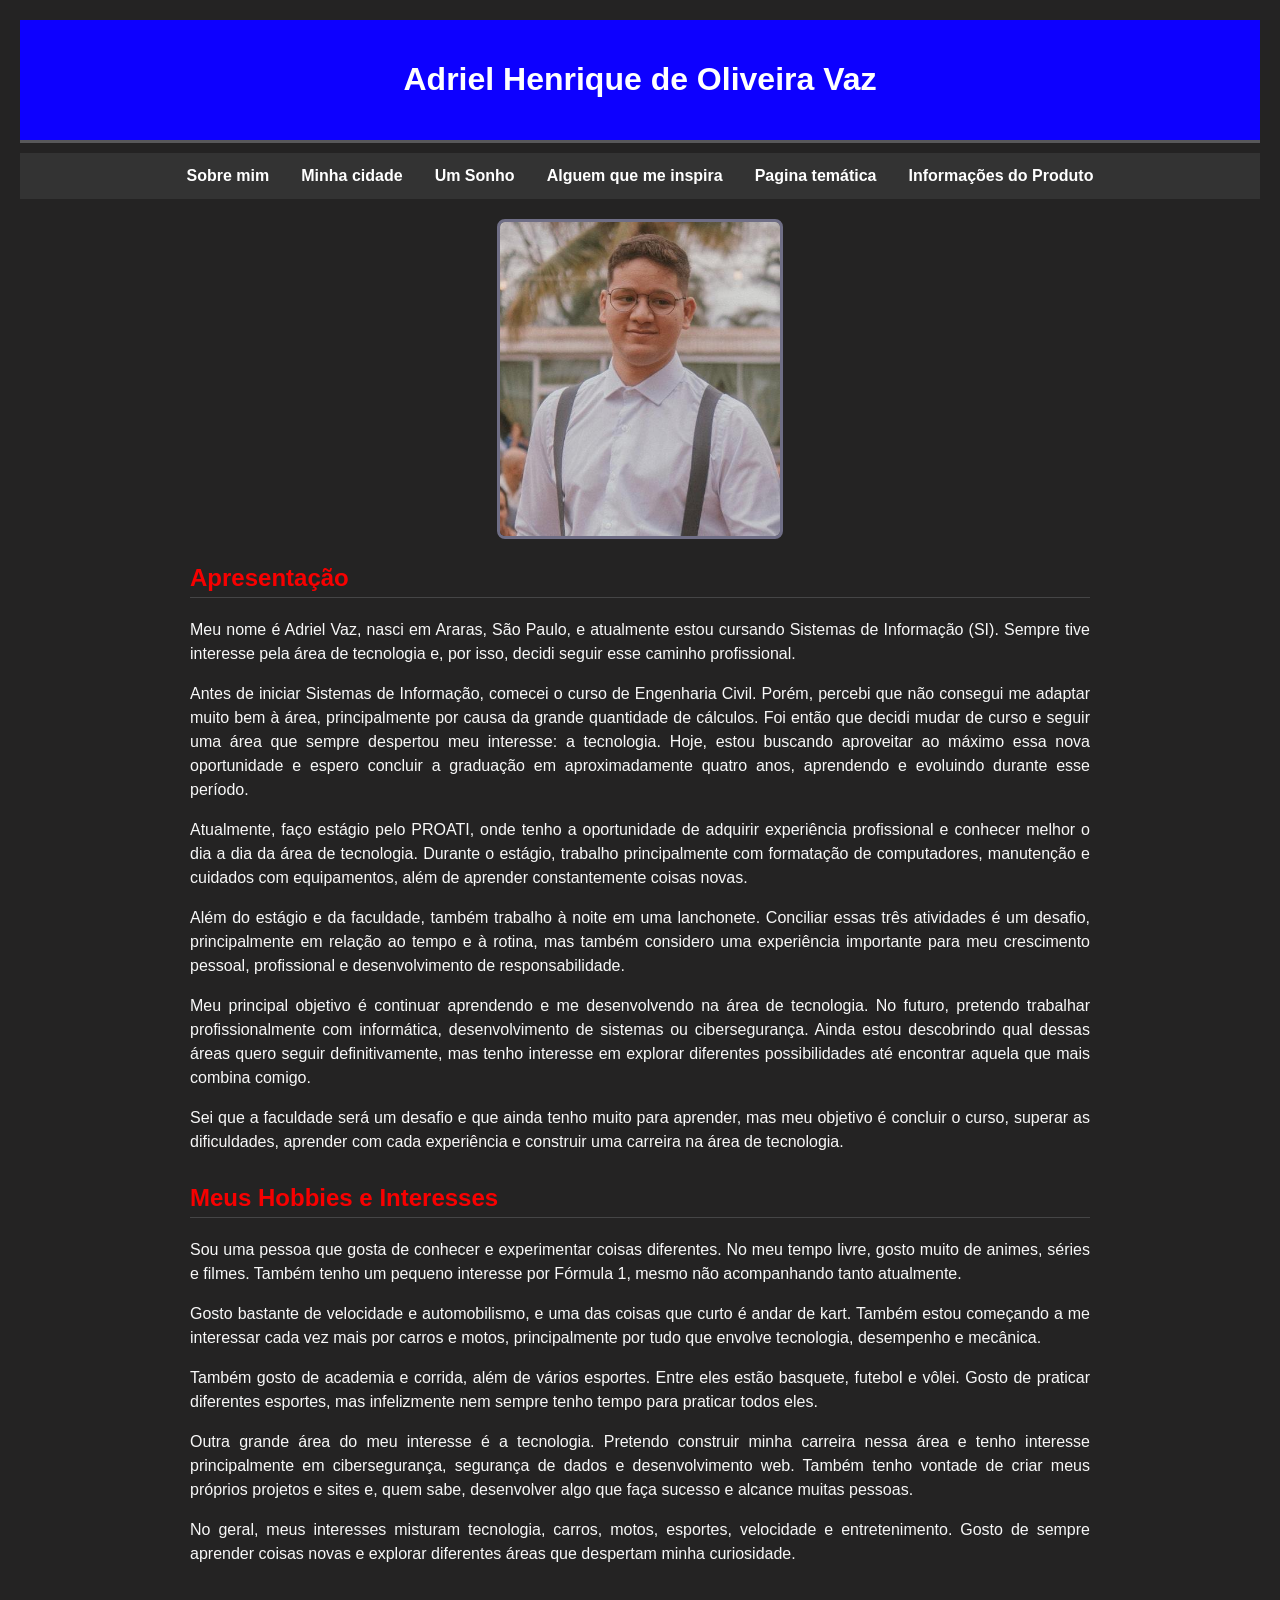
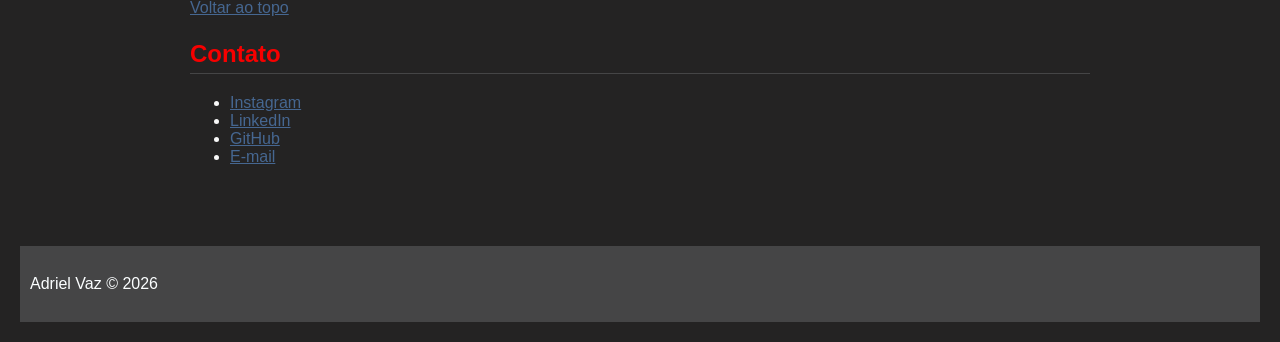
<file: index.html>
<!DOCTYPE html>
<html lang="pt-br">
<head>
    <meta charset="UTF-8">
    <meta name="viewport" content="width=device-width, initial-scale=1.0">
    <title>Sobre Adriel - Meu Site Pessoal</title>
    <link rel="stylesheet" href="menu.css">
    <link rel="stylesheet" href="index.css">
</head>
<body>
    <header id="topo">
        <h1>Adriel Henrique de Oliveira Vaz</h1>
    </header>

    <nav>
        <ul class="menu">
            <li><a href="index.html">Sobre mim</a></li>
            <li><a href="cidade.html">Minha cidade</a></li>
            <li><a href="sonho.html">Um Sonho</a></li>
            <li><a href="inspiracao.html">Alguem que me inspira</a></li>
            <li><a href="tematica.html">Pagina temática</a></li>
            <li><a href="InfoProduto.html">Informações do Produto</a></li>
        </ul>
    </nav>

    <main>
        <img class="foto-perfil" src="imagens/foto-adriel(01).jpg" alt="Foto do Adriel">

        <section>
            <h2>Apresentação</h2>
            <p>Meu nome é Adriel Vaz, nasci em Araras, São Paulo, e atualmente estou cursando Sistemas de Informação (SI). Sempre tive interesse pela área de tecnologia e, por isso, decidi seguir esse caminho profissional.</p>
            <p>Antes de iniciar Sistemas de Informação, comecei o curso de Engenharia Civil. Porém, percebi que não consegui me adaptar muito bem à área, principalmente por causa da grande quantidade de cálculos. Foi então que decidi mudar de curso e seguir uma área que sempre despertou meu interesse: a tecnologia. Hoje, estou buscando aproveitar ao máximo essa nova oportunidade e espero concluir a graduação em aproximadamente quatro anos, aprendendo e evoluindo durante esse período.</p>
            <p>Atualmente, faço estágio pelo PROATI, onde tenho a oportunidade de adquirir experiência profissional e conhecer melhor o dia a dia da área de tecnologia. Durante o estágio, trabalho principalmente com formatação de computadores, manutenção e cuidados com equipamentos, além de aprender constantemente coisas novas.</p>
            <p>Além do estágio e da faculdade, também trabalho à noite em uma lanchonete. Conciliar essas três atividades é um desafio, principalmente em relação ao tempo e à rotina, mas também considero uma experiência importante para meu crescimento pessoal, profissional e desenvolvimento de responsabilidade.</p>
            <p>Meu principal objetivo é continuar aprendendo e me desenvolvendo na área de tecnologia. No futuro, pretendo trabalhar profissionalmente com informática, desenvolvimento de sistemas ou cibersegurança. Ainda estou descobrindo qual dessas áreas quero seguir definitivamente, mas tenho interesse em explorar diferentes possibilidades até encontrar aquela que mais combina comigo.</p>
            <p>Sei que a faculdade será um desafio e que ainda tenho muito para aprender, mas meu objetivo é concluir o curso, superar as dificuldades, aprender com cada experiência e construir uma carreira na área de tecnologia.</p>
        </section>

        <section>
            <h2>Meus Hobbies e Interesses</h2>
            <p>Sou uma pessoa que gosta de conhecer e experimentar coisas diferentes. No meu tempo livre, gosto muito de animes, séries e filmes. Também tenho um pequeno interesse por Fórmula 1, mesmo não acompanhando tanto atualmente.</p>
            <p>Gosto bastante de velocidade e automobilismo, e uma das coisas que curto é andar de kart. Também estou começando a me interessar cada vez mais por carros e motos, principalmente por tudo que envolve tecnologia, desempenho e mecânica.</p>
            <p>Também gosto de academia e corrida, além de vários esportes. Entre eles estão basquete, futebol e vôlei. Gosto de praticar diferentes esportes, mas infelizmente nem sempre tenho tempo para praticar todos eles.</p>
            <p>Outra grande área do meu interesse é a tecnologia. Pretendo construir minha carreira nessa área e tenho interesse principalmente em cibersegurança, segurança de dados e desenvolvimento web. Também tenho vontade de criar meus próprios projetos e sites e, quem sabe, desenvolver algo que faça sucesso e alcance muitas pessoas.</p>
            <p>No geral, meus interesses misturam tecnologia, carros, motos, esportes, velocidade e entretenimento. Gosto de sempre aprender coisas novas e explorar diferentes áreas que despertam minha curiosidade.</p>
        </section>

        <p><a href="#topo">Voltar ao topo</a></p>

        <section>
            <h2>Contato</h2>
            <ul>
                <li><a href="https://www.instagram.com/adriel_hov?igsh=NXRnOWlmOW40YjUy&utm_source=qr" target="_blank">Instagram</a></li>
                <li><a href="https://www.linkedin.com/in/adriel-vaz-3b965126b?utm_source=share_via&utm_content=profile&utm_medium=member_ios" target="_blank">LinkedIn</a></li>
                <li><a href="https://github.com/adriel-vaz" target="_blank">GitHub</a></li>
                <li><a href="mailto:adriel.v@aluno.ifsp.edu.br">E-mail</a></li>
            </ul>
        </section>
    </main>

    <footer>
        <p>Adriel Vaz &copy; 2026</p>
    </footer>
</body>
</html>
</file>
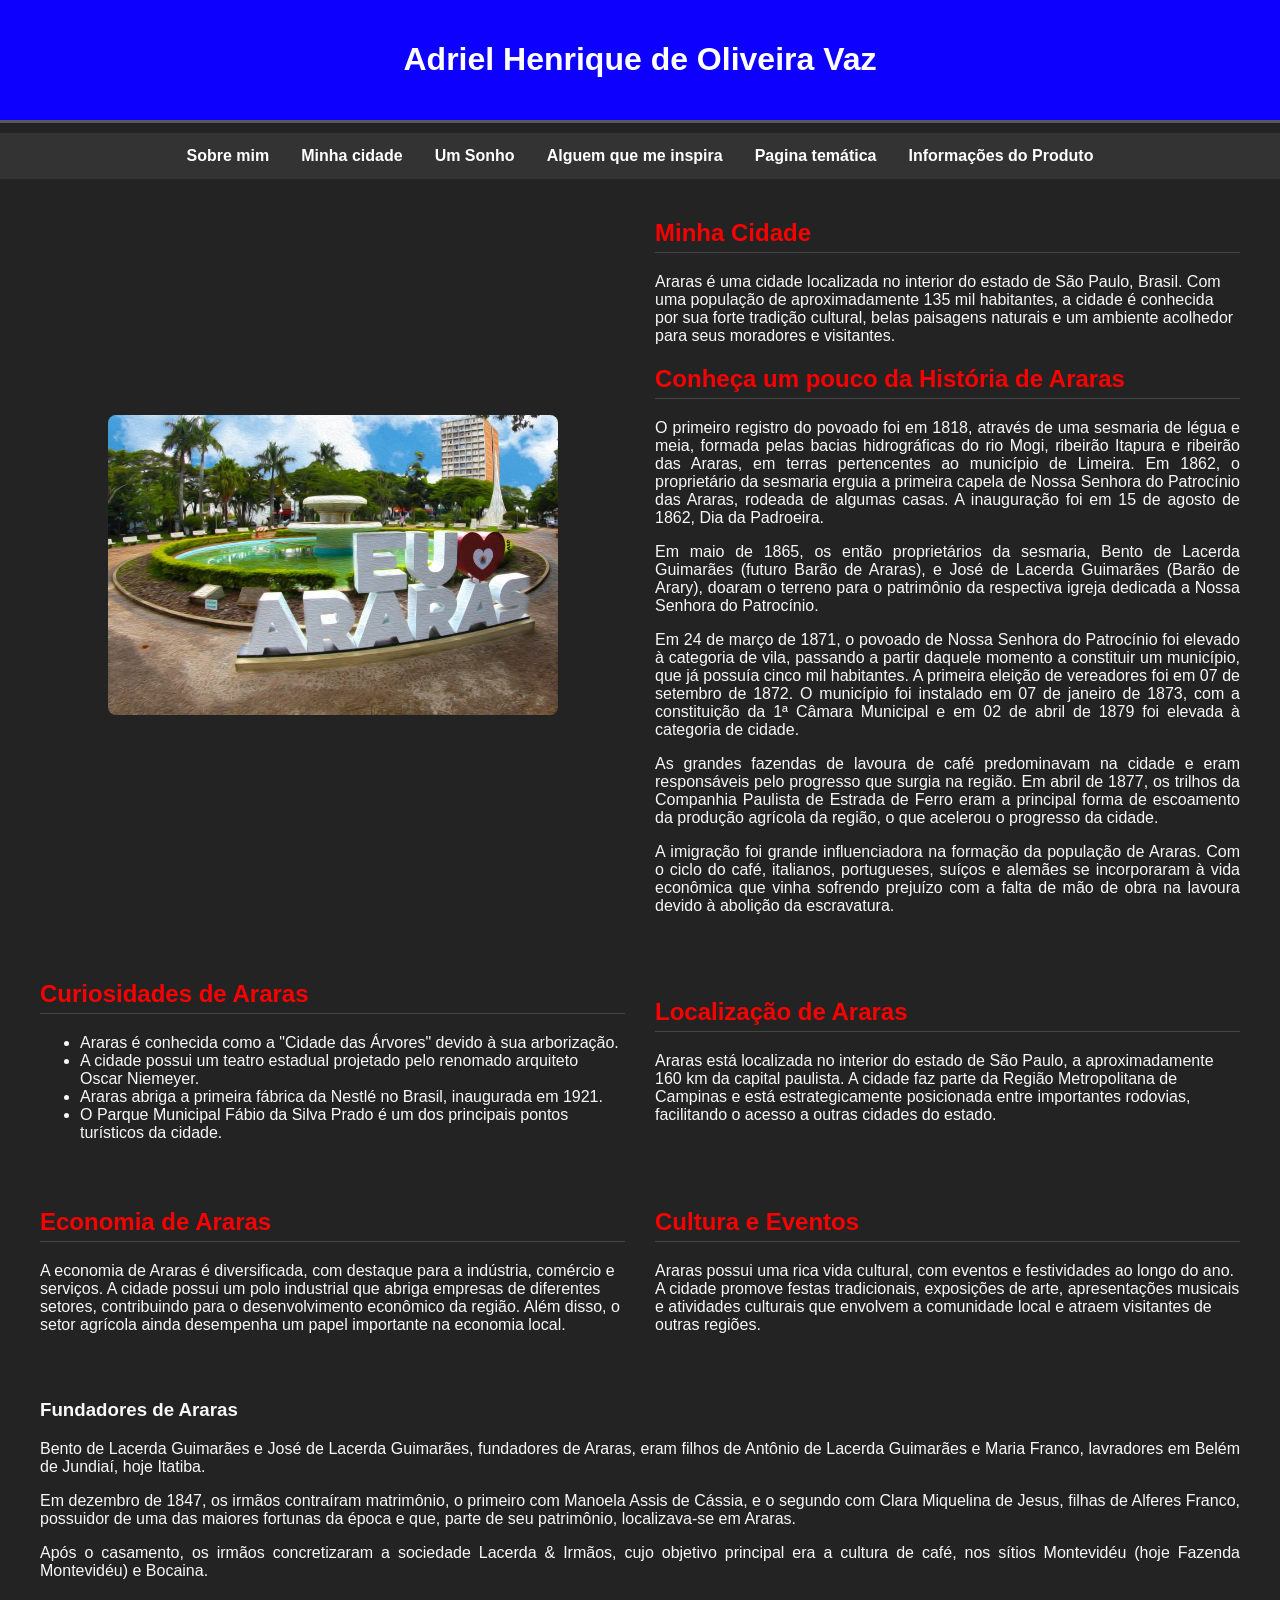
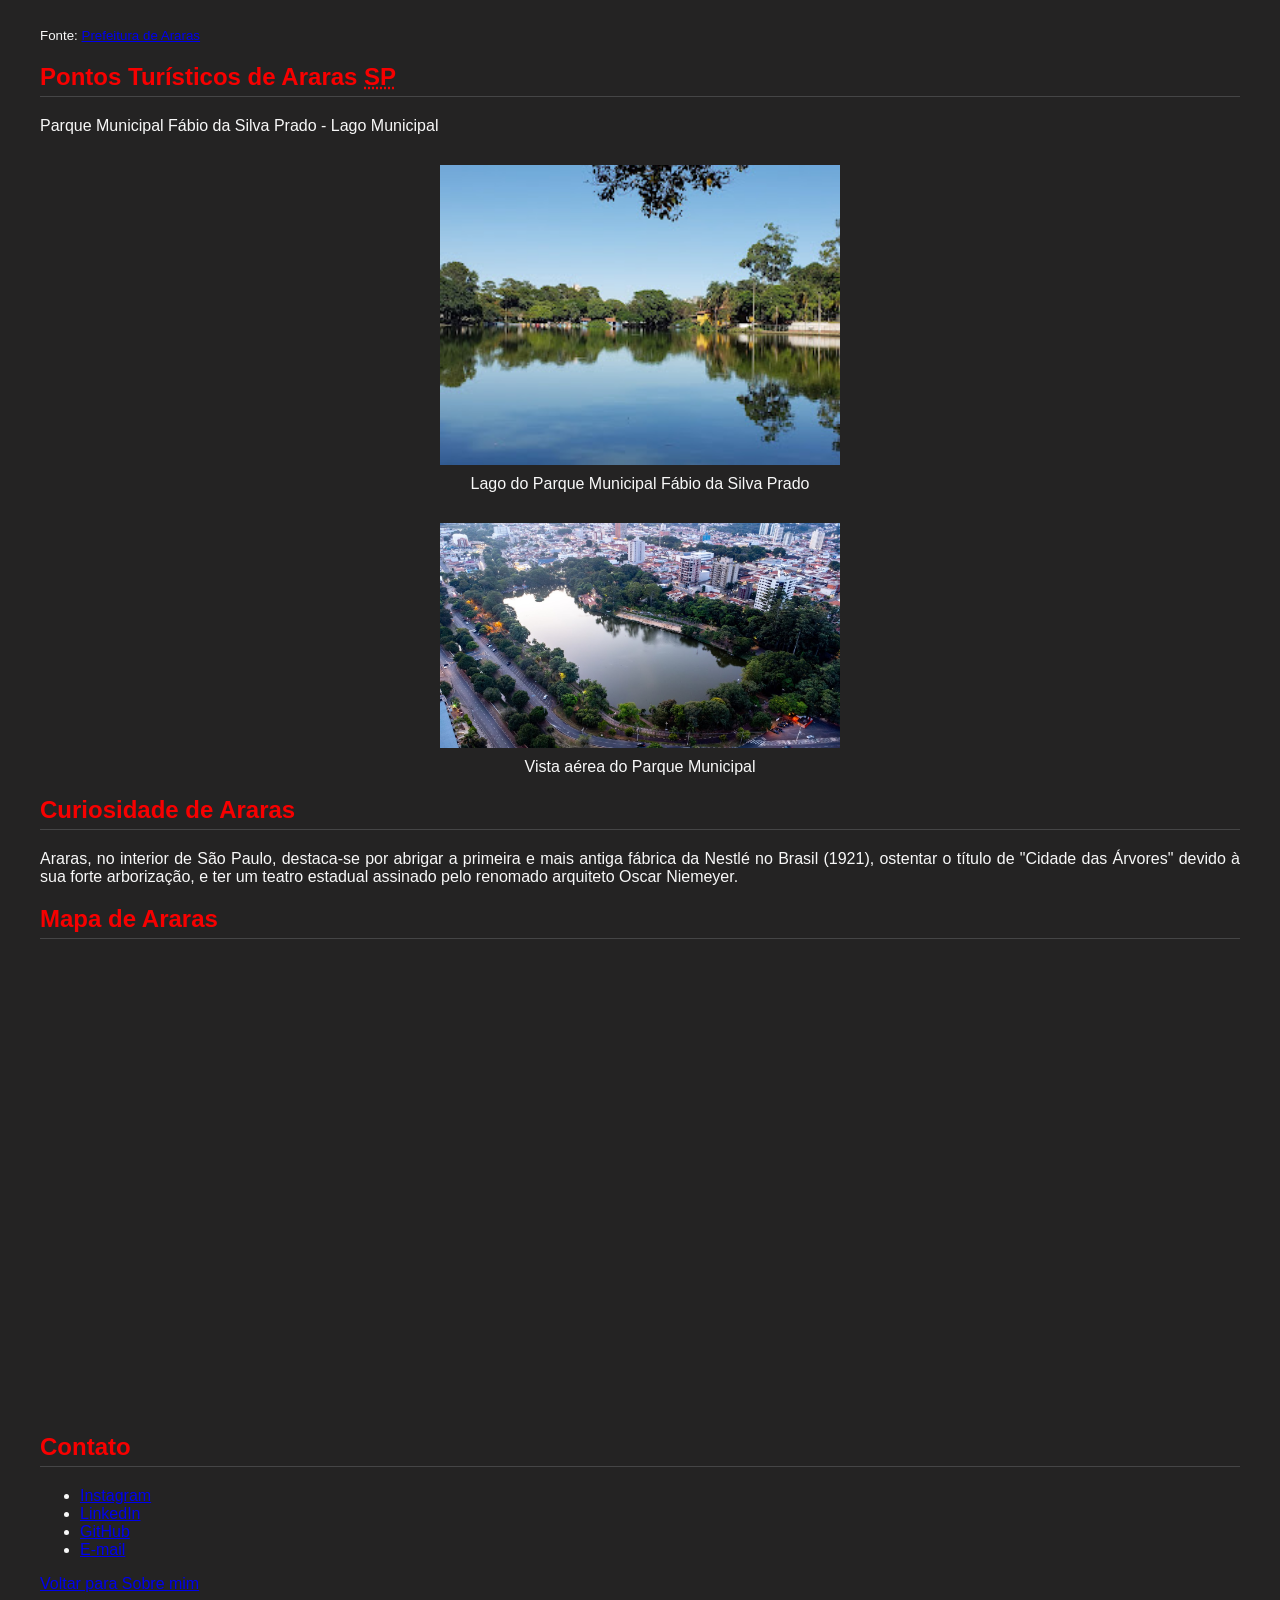
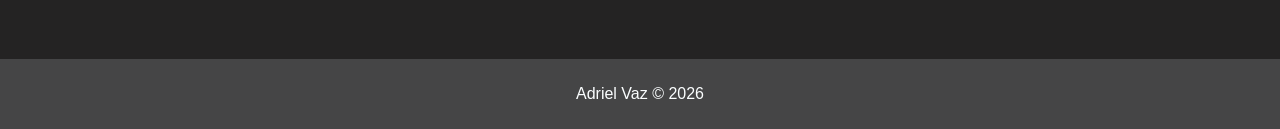
<file: cidade.html>
<!DOCTYPE html>
<html lang="pt-br">
<head>
    <meta charset="UTF-8">
    <meta name="viewport" content="width=device-width, initial-scale=1.0">
    <title>Minha Cidade - Meu Site Pessoal</title>
    <link rel="stylesheet" href="menu.css">
    <link rel="stylesheet" href="cidade.css">
</head>
<body>
    <header id="topo">
        <h1>Adriel Henrique de Oliveira Vaz</h1>
    </header>

    <nav>
        <ul>
            <li><a href="index.html">Sobre mim</a></li>
            <li><a href="cidade.html">Minha cidade</a></li>
            <li><a href="sonho.html">Um Sonho</a></li>
            <li><a href="inspiracao.html">Alguem que me inspira</a></li>
            <li><a href="tematica.html">Pagina temática</a></li>
            <li><a href="InfoProduto.html">Informações do Produto</a></li>
        </ul>
    </nav>

    <main>
        <section>
            <div class="grid-colunas">
                <div class="coluna">
                    <img src="imagens/cidade_araras.jpg" alt="Foto da cidade de Araras" class="img-destaque">
                </div>
                <div class="coluna">
                    <h2>Minha Cidade</h2>
                    <p>Araras é uma cidade localizada no interior do estado de São Paulo, Brasil. Com uma população de aproximadamente 135 mil habitantes, a cidade é conhecida por sua forte tradição cultural, belas paisagens naturais e um ambiente acolhedor para seus moradores e visitantes.</p>
                    
                    <h2>Conheça um pouco da História de Araras</h2>
                    <p class="texto-justificado">
                        O primeiro registro do povoado foi em 1818, através de uma sesmaria de légua e meia, formada pelas bacias hidrográficas do rio Mogi, ribeirão Itapura e ribeirão das Araras, em terras pertencentes ao município de Limeira. Em 1862, o proprietário da sesmaria erguia a primeira capela de Nossa Senhora do Patrocínio das Araras, rodeada de algumas casas. A inauguração foi em 15 de agosto de 1862, Dia da Padroeira.
                    </p>
                    <p class="texto-justificado">
                        Em maio de 1865, os então proprietários da sesmaria, Bento de Lacerda Guimarães (futuro Barão de Araras), e José de Lacerda Guimarães (Barão de Arary), doaram o terreno para o patrimônio da respectiva igreja dedicada a Nossa Senhora do Patrocínio.
                    </p>
                    <p class="texto-justificado">
                        Em 24 de março de 1871, o povoado de Nossa Senhora do Patrocínio foi elevado à categoria de vila, passando a partir daquele momento a constituir um município, que já possuía cinco mil habitantes. A primeira eleição de vereadores foi em 07 de setembro de 1872. O município foi instalado em 07 de janeiro de 1873, com a constituição da 1ª Câmara Municipal e em 02 de abril de 1879 foi elevada à categoria de cidade.
                    </p>
                    <p class="texto-justificado">
                        As grandes fazendas de lavoura de café predominavam na cidade e eram responsáveis pelo progresso que surgia na região. Em abril de 1877, os trilhos da Companhia Paulista de Estrada de Ferro eram a principal forma de escoamento da produção agrícola da região, o que acelerou o progresso da cidade.
                    </p>
                    <p class="texto-justificado">
                        A imigração foi grande influenciadora na formação da população de Araras. Com o ciclo do café, italianos, portugueses, suíços e alemães se incorporaram à vida econômica que vinha sofrendo prejuízo com a falta de mão de obra na lavoura devido à abolição da escravatura.
                    </p>
                </div>
            </div>

            <div class="grid-colunas">
                <div class="coluna">
                    <h2>Curiosidades de Araras</h2>
                    <ul>
                        <li>Araras é conhecida como a "Cidade das Árvores" devido à sua arborização.</li>
                        <li>A cidade possui um teatro estadual projetado pelo renomado arquiteto Oscar Niemeyer.</li>
                        <li>Araras abriga a primeira fábrica da Nestlé no Brasil, inaugurada em 1921.</li>
                        <li>O Parque Municipal Fábio da Silva Prado é um dos principais pontos turísticos da cidade.</li>
                    </ul>
                </div>
                <div class="coluna">
                    <h2>Localização de Araras</h2>
                    <p>Araras está localizada no interior do estado de São Paulo, a aproximadamente 160 km da capital paulista. A cidade faz parte da Região Metropolitana de Campinas e está estrategicamente posicionada entre importantes rodovias, facilitando o acesso a outras cidades do estado.</p>
                </div>
            </div>

            <div class="grid-colunas">
                <div class="coluna">
                    <h2>Economia de Araras</h2>
                    <p>A economia de Araras é diversificada, com destaque para a indústria, comércio e serviços. A cidade possui um polo industrial que abriga empresas de diferentes setores, contribuindo para o desenvolvimento econômico da região. Além disso, o setor agrícola ainda desempenha um papel importante na economia local.</p>
                </div>
                <div class="coluna">
                    <h2>Cultura e Eventos</h2>
                    <p>Araras possui uma rica vida cultural, com eventos e festividades ao longo do ano. A cidade promove festas tradicionais, exposições de arte, apresentações musicais e atividades culturais que envolvem a comunidade local e atraem visitantes de outras regiões.</p>
                </div>
            </div>

            <div class="grid-colunas">
                <div class="coluna">
                    <h3>Fundadores de Araras</h3>
                    <p class="texto-justificado">
                        Bento de Lacerda Guimarães e José de Lacerda Guimarães, fundadores de Araras, eram filhos de Antônio de Lacerda Guimarães e Maria Franco, lavradores em Belém de Jundiaí, hoje Itatiba.
                    </p>
                    <p class="texto-justificado">
                        Em dezembro de 1847, os irmãos contraíram matrimônio, o primeiro com Manoela Assis de Cássia, e o segundo com Clara Miquelina de Jesus, filhas de Alferes Franco, possuidor de uma das maiores fortunas da época e que, parte de seu patrimônio, localizava-se em Araras.
                    </p>
                    <p class="texto-justificado">
                        Após o casamento, os irmãos concretizaram a sociedade Lacerda & Irmãos, cujo objetivo principal era a cultura de café, nos sítios Montevidéu (hoje Fazenda Montevidéu) e Bocaina.
                    </p>
                </div>
            </div>

            <p>
                <small>Fonte: <a href="https://araras.sp.gov.br/historia/" target="_blank">Prefeitura de Araras</a></small>
            </p>
        </section>

        <section class="pontos-turisticos">
            <h2>Pontos Turísticos de Araras <abbr title="São Paulo">SP</abbr></h2>
            <p class="titulo-lago">Parque Municipal Fábio da Silva Prado - Lago Municipal</p>
            
            <div class="galeria-lago">
                <figure class="card-ponto">
                    <img src="imagens/parque.jpg" alt="Foto do lago" class="img-destaque">
                    <figcaption>Lago do Parque Municipal Fábio da Silva Prado</figcaption>
                </figure>

                <figure class="card-ponto">
                    <img src="imagens/parque02.jpg" alt="Imagem do lago vista de cima" class="img-destaque">
                    <figcaption>Vista aérea do Parque Municipal</figcaption>
                </figure>
            </div>
        </section>

        <section>
            <h2>Curiosidade de Araras</h2>
            <p class="texto-justificado">
                Araras, no interior de São Paulo, destaca-se por abrigar a primeira e mais antiga fábrica da Nestlé no Brasil (1921), ostentar o título de "Cidade das Árvores" devido à sua forte arborização, e ter um teatro estadual assinado pelo renomado arquiteto Oscar Niemeyer.
            </p>
        </section>

        <section>
            <h2>Mapa de Araras</h2>
            <div class="mapa-container">
                <iframe
                    src="https://www.google.com/maps/embed?pb=!1m18!1m12!1m3!1d236191.53588789565!2d-47.49425475203363!3d-22.335015924727408!2m3!1f0!2f0!3f0!3m2!1i1024!2i768!4f13.1!3m3!1m2!1s0x94c87057a4792fa3%3A0x2bf2ad63b481c2fe!2sAraras%20-%20SP!5e0!3m2!1spt-BR!2sbr!4v1787314116226!5m2!1spt-BR!2sbr"
                    width="100%" height="450" allowfullscreen="" loading="lazy"
                    referrerpolicy="strict-origin-when-cross-origin">
                </iframe>
            </div>
        </section>

        <section>
            <h2>Contato</h2>
            <ul>
                <li><a href="https://www.instagram.com/adriel_hov?igsh=NXRnOWlmOW40YjUy&utm_source=qr" target="_blank">Instagram</a></li>
                <li><a href="https://www.linkedin.com/in/adriel-vaz-3b965126b?utm_source=share_via&utm_content=profile&utm_medium=member_ios" target="_blank">LinkedIn</a></li>
                <li><a href="https://github.com/adriel-vaz" target="_blank">GitHub</a></li>
                <li><a href="mailto:adriel.v@aluno.ifsp.edu.br">E-mail</a></li>
            </ul>
        </section>

        <p><a href="index.html">Voltar para Sobre mim</a></p>
    </main>

    <footer>
        <p>Adriel Vaz &copy; 2026</p>
    </footer>
</body>
</html>
</file>
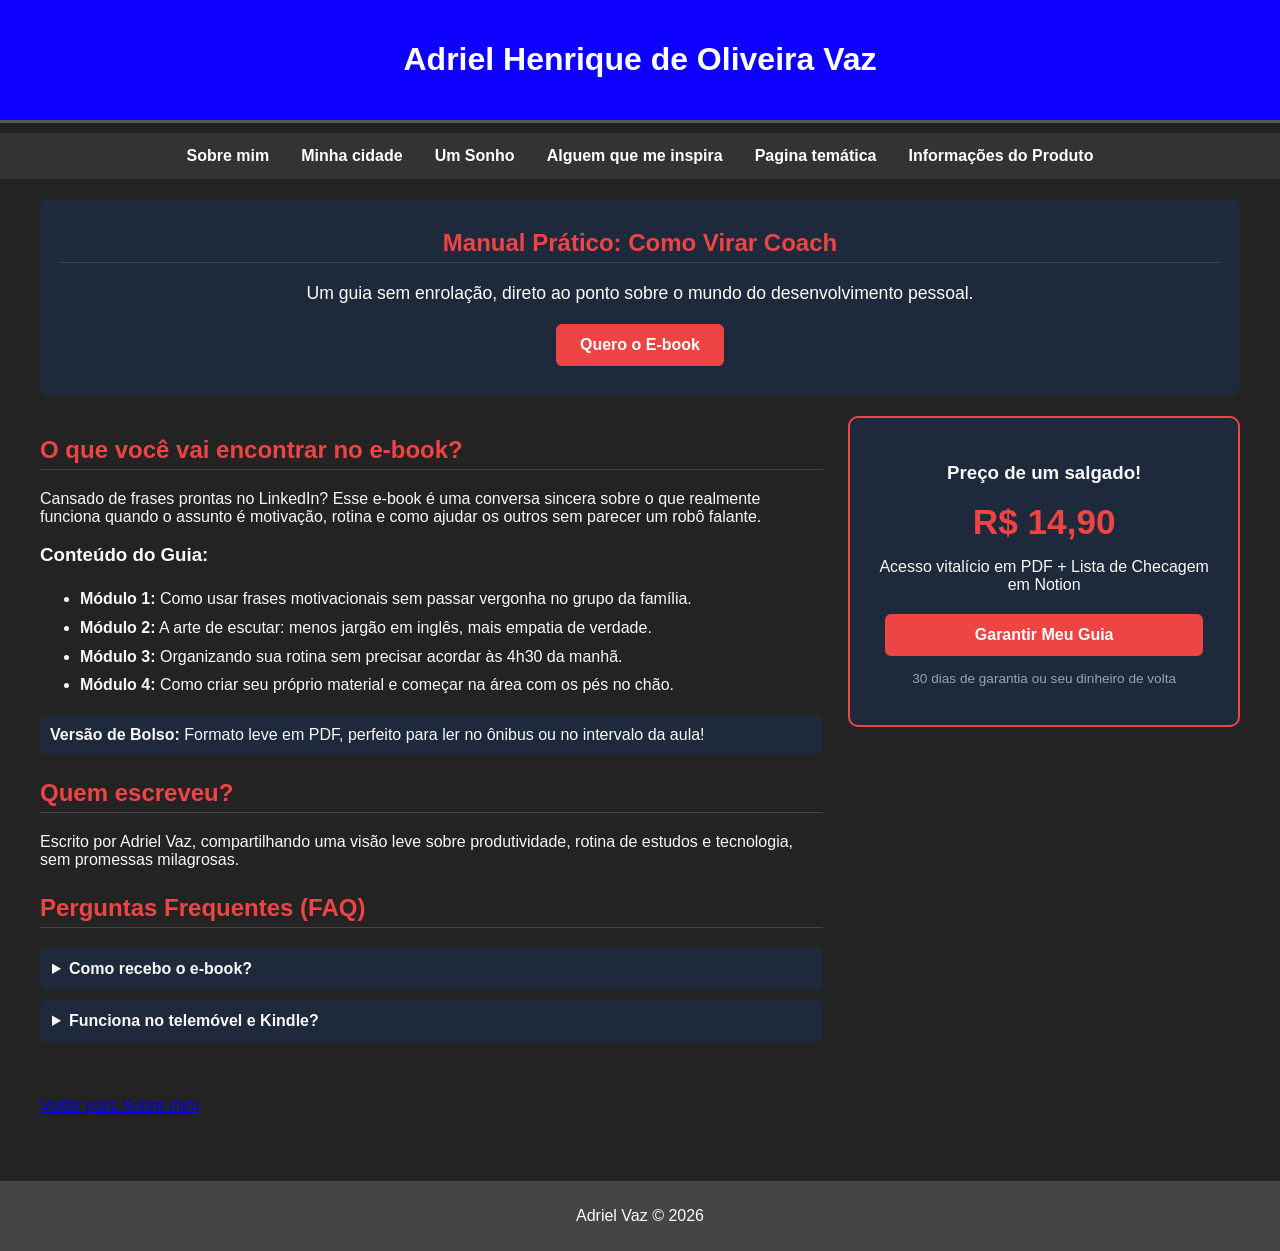
<file: InfoProduto.html>
<!DOCTYPE html>
<html lang="pt-br">
<head>
    <meta charset="UTF-8">
    <meta name="viewport" content="width=device-width, initial-scale=1.0">
    <title>Manual Prático: Como Virar Coach</title>
    <link rel="stylesheet" href="menu.css">
    <link rel="stylesheet" href="InfoProduto.css">
</head>
<body>
    <header id="topo">
        <h1>Adriel Henrique de Oliveira Vaz</h1>
    </header>

    <nav>
        <ul>
            <li><a href="index.html">Sobre mim</a></li>
            <li><a href="cidade.html">Minha cidade</a></li>
            <li><a href="sonho.html">Um Sonho</a></li>
            <li><a href="inspiracao.html">Alguem que me inspira</a></li>
            <li><a href="tematica.html">Pagina temática</a></li>
            <li><a href="InfoProduto.html">Informações do Produto</a></li>
        </ul>
    </nav>

    <main class="infoproduto-container">
        <section class="hero-section">
            <h2>Manual Prático: Como Virar Coach</h2>
            <p class="subtitulo">Um guia sem enrolação, direto ao ponto sobre o mundo do desenvolvimento pessoal.</p>
            <a href="#comprar" class="btn-cta">Quero o E-book</a>
        </section>

        <div class="aviso-mobile">
            <p><strong>Aviso Mobile:</strong> Baixe o PDF diretamente no seu telemóvel após a compra e leia offline!</p>
        </div>

        <div class="conteudo-com-sidebar">
            <div class="coluna-principal">
                <section class="bloco-conteudo">
                    <h2>O que você vai encontrar no e-book?</h2>
                    <p>Cansado de frases prontas no LinkedIn? Esse e-book é uma conversa sincera sobre o que realmente funciona quando o assunto é motivação, rotina e como ajudar os outros sem parecer um robô falante.</p>
                    
                    <h3>Conteúdo do Guia:</h3>
                    <ul class="lista-modulos">
                        <li><strong>Módulo 1:</strong> Como usar frases motivacionais sem passar vergonha no grupo da família.</li>
                        <li><strong>Módulo 2:</strong> A arte de escutar: menos jargão em inglês, mais empatia de verdade.</li>
                        <li><strong>Módulo 3:</strong> Organizando sua rotina sem precisar acordar às 4h30 da manhã.</li>
                        <li><strong>Módulo 4:</strong> Como criar seu próprio material e começar na área com os pés no chão.</li>
                    </ul>

                    <p class="destaque-formato"><strong>Versão de Bolso:</strong> Formato leve em PDF, perfeito para ler no ônibus ou no intervalo da aula!</p>
                </section>

                <section class="bloco-conteudo">
                    <h2>Quem escreveu?</h2>
                    <p>Escrito por Adriel Vaz, compartilhando uma visão leve sobre produtividade, rotina de estudos e tecnologia, sem promessas milagrosas.</p>
                </section>

                <section class="bloco-conteudo">
                    <h2>Perguntas Frequentes (FAQ)</h2>
                    <details class="faq-item">
                        <summary>Como recebo o e-book?</summary>
                        <p>O envio é imediato por e-mail no formato PDF assim que a compra é confirmada.</p>
                    </details>
                    <details class="faq-item">
                        <summary>Funciona no telemóvel e Kindle?</summary>
                        <p>Sim, o ficheiro PDF é compatível com qualquer leitor de e-books, smartphone ou tablet.</p>
                    </details>
                </section>
            </div>

            <aside class="sidebar-compra" id="comprar">
                <div class="card-preco">
                    <h3>Preço de um salgado!</h3>
                    <div class="preco-valor">R$ 14,90</div>
                    <p class="beneficios-compra">Acesso vitalício em PDF + Lista de Checagem em Notion</p>
                    <a href="#" class="btn-comprar">Garantir Meu Guia</a>
                    <p class="garantia">30 dias de garantia ou seu dinheiro de volta</p>
                </div>
            </aside>
        </div>

        <p class="link-voltar"><a href="index.html">Voltar para Sobre mim</a></p>
    </main>

    <footer>
        <p>Adriel Vaz &copy; 2026</p>
    </footer>
</body>
</html>
</file>
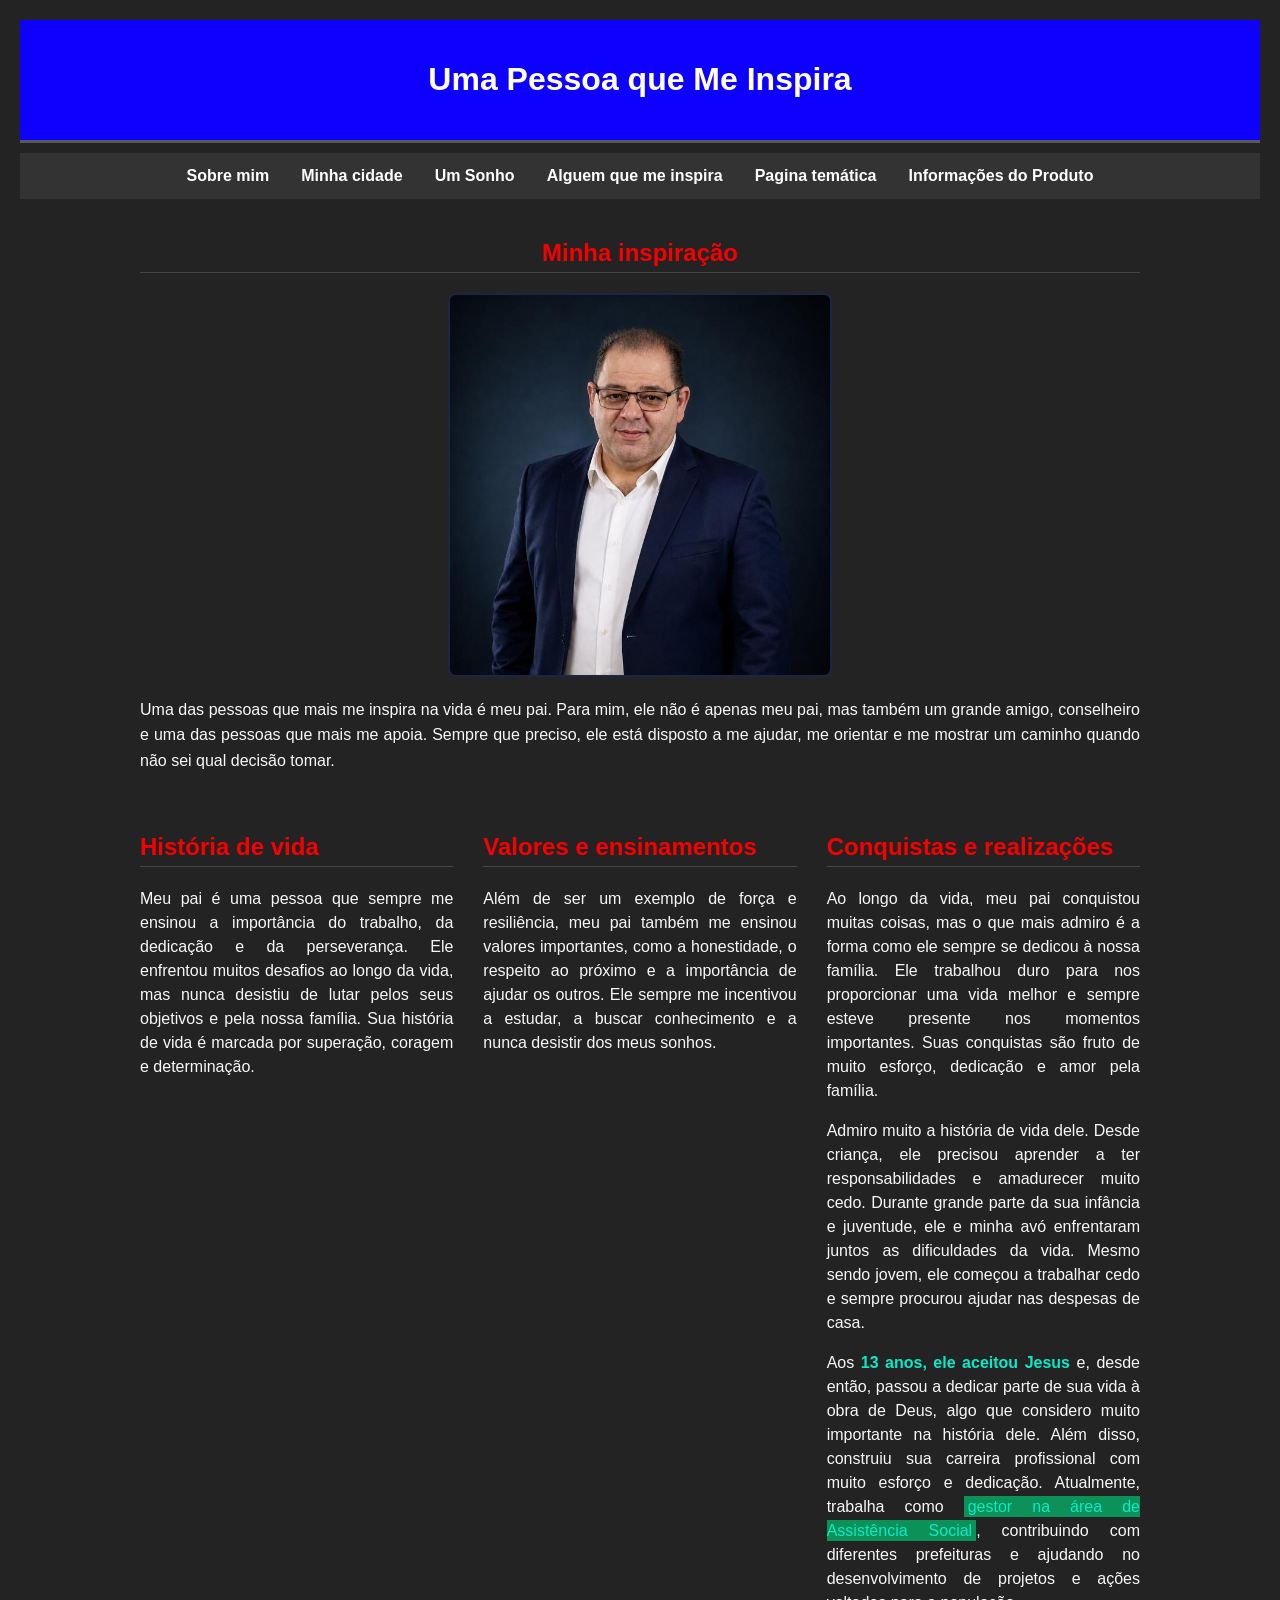
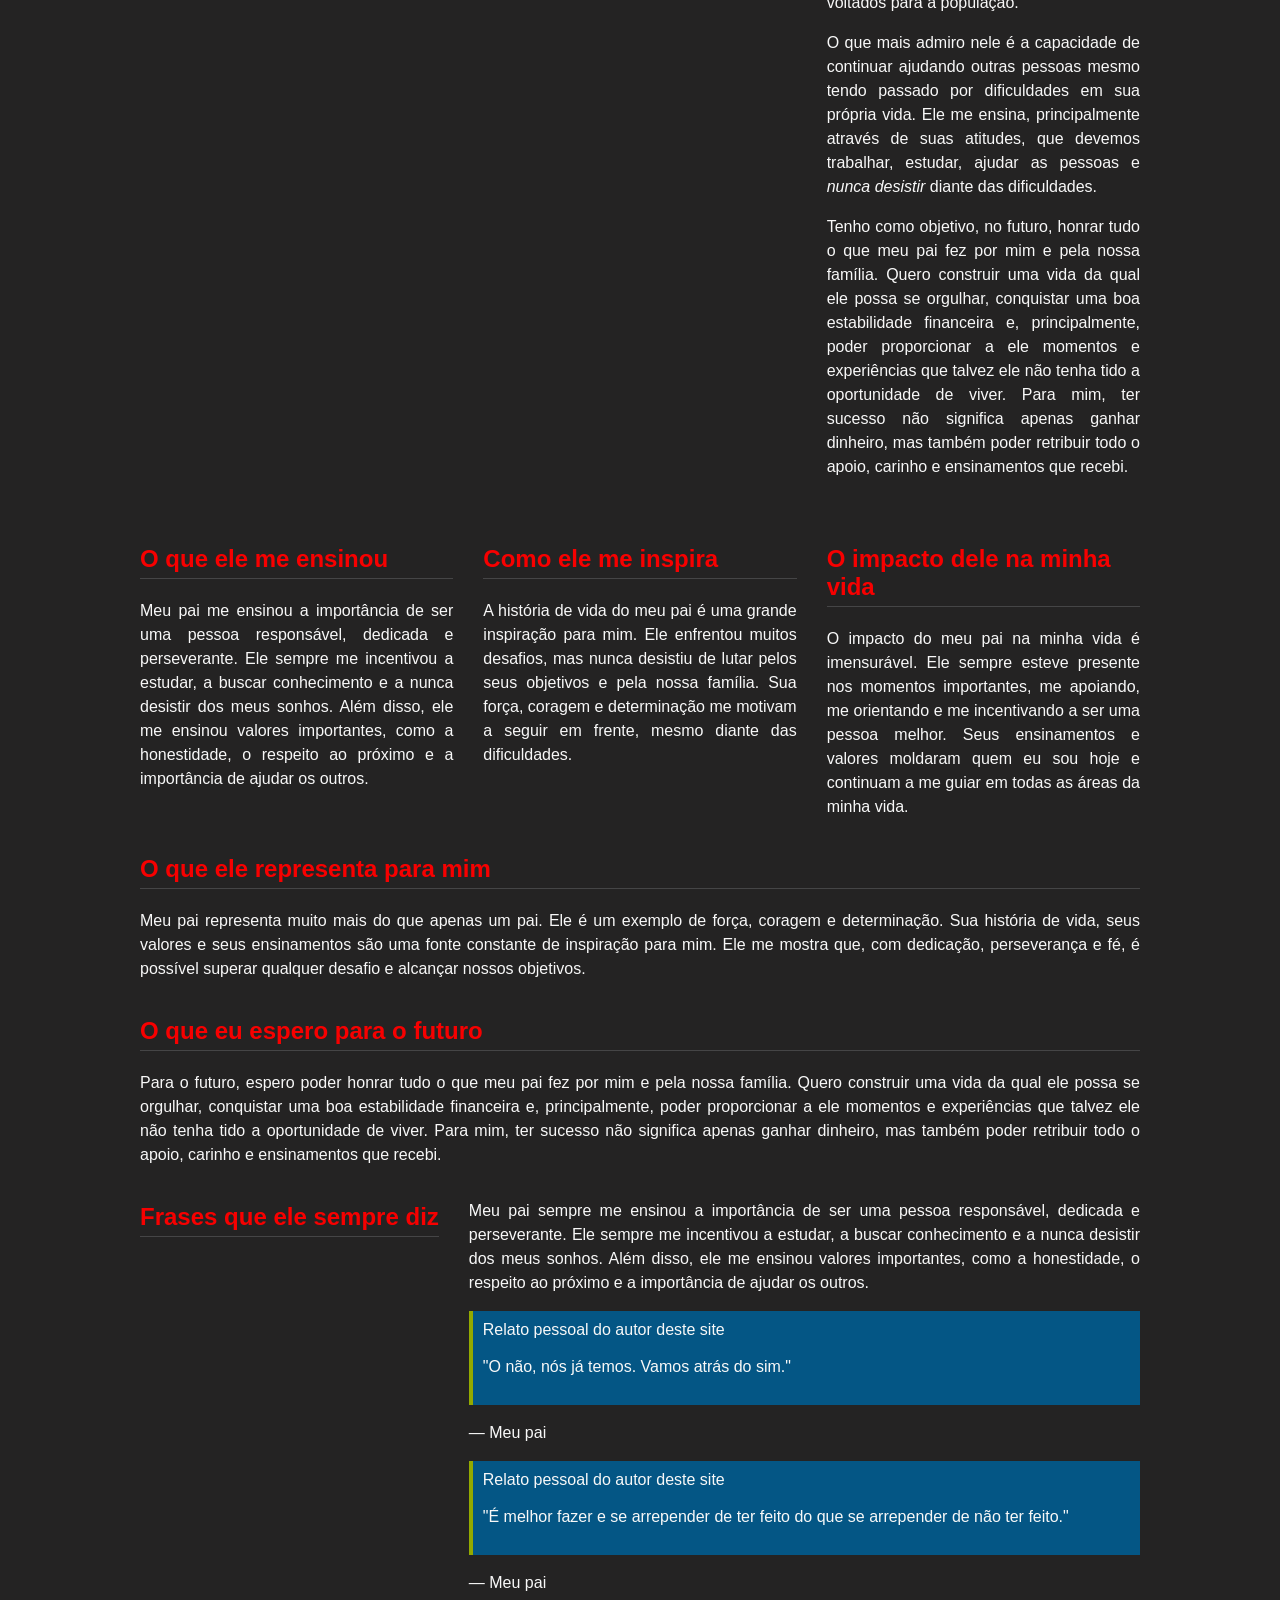
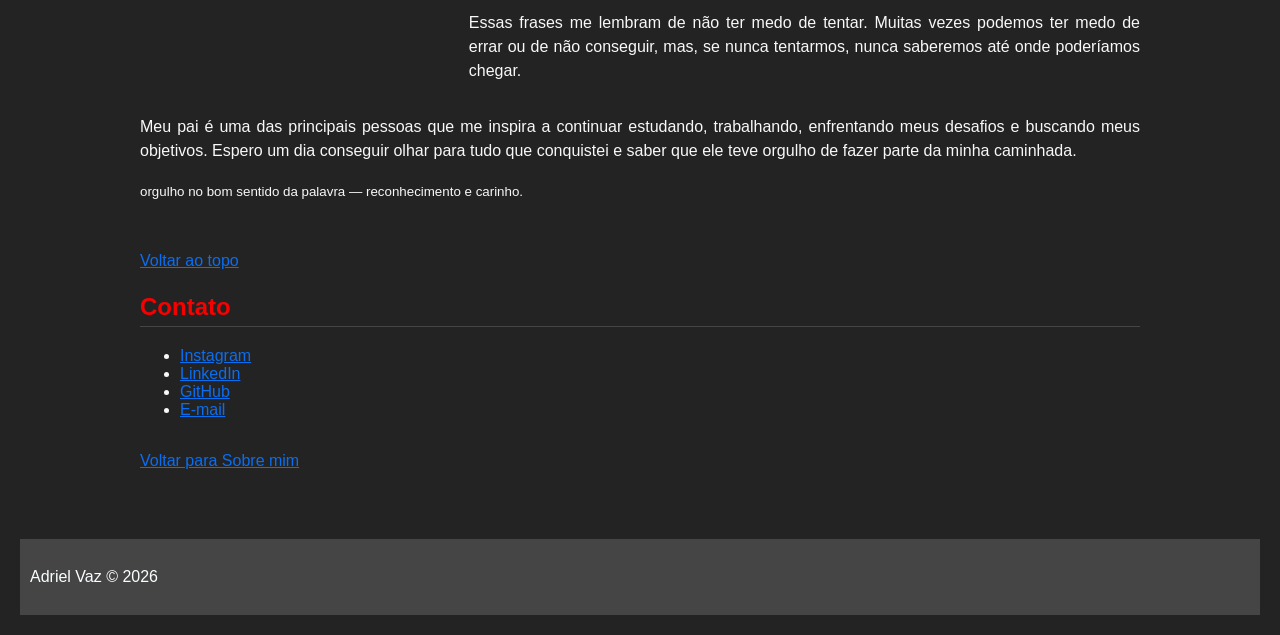
<file: inspiracao.html>
<!DOCTYPE html>
<html lang="pt-br">
<head>
    <meta charset="UTF-8">
    <meta name="viewport" content="width=device-width, initial-scale=1.0">
    <title>Alguém que me Inspira - Meu Pai</title>
    <link rel="stylesheet" href="menu.css">
    <link rel="stylesheet" href="inspiracao.css">
</head>
<body>
    <header id="topo">
        <h1>Uma Pessoa que Me Inspira</h1>
    </header>

    <nav>
        <ul>
            <li><a href="index.html">Sobre mim</a></li>
            <li><a href="cidade.html">Minha cidade</a></li>
            <li><a href="sonho.html">Um Sonho</a></li>
            <li><a href="inspiracao.html">Alguem que me inspira</a></li>
            <li><a href="tematica.html">Pagina temática</a></li>
            <li><a href="InfoProduto.html">Informações do Produto</a></li>
        </ul>
    </nav>

    <main>
        <section>
            <div class="secao-destaque-pai">
                <h2>Minha inspiração</h2>
                <img src="imagens/pai.jpg" alt="Foto do meu pai" class="foto-pai-centralizada">
                <p class="texto-introducao-pai">
                    Uma das pessoas que mais me inspira na vida é meu pai. Para mim, ele não é apenas meu pai, mas também um grande amigo, conselheiro e uma das pessoas que mais me apoia. Sempre que preciso, ele está disposto a me ajudar, me orientar e me mostrar um caminho quando não sei qual decisão tomar.
                </p>
            </div>

            <div class="grid-colunas">
                <div class="coluna">
                    <h2>História de vida</h2>
                    <p>
                        Meu pai é uma pessoa que sempre me ensinou a importância do trabalho, da dedicação e da perseverança. Ele enfrentou muitos desafios ao longo da vida, mas nunca desistiu de lutar pelos seus objetivos e pela nossa família. Sua história de vida é marcada por superação, coragem e determinação.
                    </p>
                </div>
                <div class="coluna">
                    <h2>Valores e ensinamentos</h2>
                    <p>
                        Além de ser um exemplo de força e resiliência, meu pai também me ensinou valores importantes, como a honestidade, o respeito ao próximo e a importância de ajudar os outros. Ele sempre me incentivou a estudar, a buscar conhecimento e a nunca desistir dos meus sonhos.
                    </p>
                </div>
                <div class="coluna">
                    <h2>Conquistas e realizações</h2>
                    <p>
                        Ao longo da vida, meu pai conquistou muitas coisas, mas o que mais admiro é a forma como ele sempre se dedicou à nossa família. Ele trabalhou duro para nos proporcionar uma vida melhor e sempre esteve presente nos momentos importantes. Suas conquistas são fruto de muito esforço, dedicação e amor pela família.
                    </p>
                
                    <p>
                        Admiro muito a história de vida dele. Desde criança, ele precisou aprender a ter responsabilidades e amadurecer muito cedo. Durante grande parte da sua infância e juventude, ele e minha avó enfrentaram juntos as dificuldades da vida. Mesmo sendo jovem, ele começou a trabalhar cedo e sempre procurou ajudar nas despesas de casa.
                    </p>

                    <p>
                        Aos <strong>13 anos, ele aceitou Jesus</strong> e, desde então, passou a dedicar parte de sua vida à obra de Deus, algo que considero muito importante na história dele. Além disso, construiu sua carreira profissional com muito esforço e dedicação. Atualmente, trabalha como <mark>gestor na área de Assistência Social</mark>, contribuindo com diferentes prefeituras e ajudando no desenvolvimento de projetos e ações voltados para a população.
                    </p>

                    <p>
                        O que mais admiro nele é a capacidade de continuar ajudando outras pessoas mesmo tendo passado por dificuldades em sua própria vida. Ele me ensina, principalmente através de suas atitudes, que devemos trabalhar, estudar, ajudar as pessoas e <em>nunca desistir</em> diante das dificuldades.
                    </p>

                    <p>
                        Tenho como objetivo, no futuro, honrar tudo o que meu pai fez por mim e pela nossa família. Quero construir uma vida da qual ele possa se orgulhar, conquistar uma boa estabilidade financeira e, principalmente, poder proporcionar a ele momentos e experiências que talvez ele não tenha tido a oportunidade de viver. Para mim, ter sucesso não significa apenas ganhar dinheiro, mas também poder retribuir todo o apoio, carinho e ensinamentos que recebi.
                    </p>
                </div>
            </div>
        </section>

        <section>
            <div class="grid-colunas">
                <div class="coluna">
                    <h2>O que ele me ensinou</h2>
                    <p>
                        Meu pai me ensinou a importância de ser uma pessoa responsável, dedicada e perseverante. Ele sempre me incentivou a estudar, a buscar conhecimento e a nunca desistir dos meus sonhos. Além disso, ele me ensinou valores importantes, como a honestidade, o respeito ao próximo e a importância de ajudar os outros.
                    </p>
                </div>
                <div class="coluna">
                    <h2>Como ele me inspira</h2>
                    <p>
                        A história de vida do meu pai é uma grande inspiração para mim. Ele enfrentou muitos desafios, mas nunca desistiu de lutar pelos seus objetivos e pela nossa família. Sua força, coragem e determinação me motivam a seguir em frente, mesmo diante das dificuldades.
                    </p>
                </div>
                <div class="coluna">
                    <h2>O impacto dele na minha vida</h2>
                    <p>
                        O impacto do meu pai na minha vida é imensurável. Ele sempre esteve presente nos momentos importantes, me apoiando, me orientando e me incentivando a ser uma pessoa melhor. Seus ensinamentos e valores moldaram quem eu sou hoje e continuam a me guiar em todas as áreas da minha vida.
                    </p>
                </div>
            </div>
            <div class="grid-colunas">
                <div class="coluna">
                    <h2>O que ele representa para mim</h2>
                    <p>
                        Meu pai representa muito mais do que apenas um pai. Ele é um exemplo de força, coragem e determinação. Sua história de vida, seus valores e seus ensinamentos são uma fonte constante de inspiração para mim. Ele me mostra que, com dedicação, perseverança e fé, é possível superar qualquer desafio e alcançar nossos objetivos.
                    </p>
                </div>
            </div>
            <div class="grid-colunas">
                <div class="coluna">
                    <h2>O que eu espero para o futuro</h2>
                    <p>
                        Para o futuro, espero poder honrar tudo o que meu pai fez por mim e pela nossa família. Quero construir uma vida da qual ele possa se orgulhar, conquistar uma boa estabilidade financeira e, principalmente, poder proporcionar a ele momentos e experiências que talvez ele não tenha tido a oportunidade de viver. Para mim, ter sucesso não significa apenas ganhar dinheiro, mas também poder retribuir todo o apoio, carinho e ensinamentos que recebi.
                    </p>
                </div>
            </div>
            <div class="grid-colunas">
                <h2>Frases que ele sempre diz</h2>
                <div class="coluna">
                    <p>
                        Meu pai sempre me ensinou a importância de ser uma pessoa responsável, dedicada e perseverante. Ele sempre me incentivou a estudar, a buscar conhecimento e a nunca desistir dos meus sonhos. Além disso, ele me ensinou valores importantes, como a honestidade, o respeito ao próximo e a importância de ajudar os outros.
                    </p>
                    <blockquote>
                        Relato pessoal do autor deste site
                        <p>"O não, nós já temos. Vamos atrás do sim."</p>
                    </blockquote>
                    <p>— Meu pai</p>

                    <blockquote>
                        Relato pessoal do autor deste site
                        <p>"É melhor fazer e se arrepender de ter feito do que se arrepender de não ter feito."</p>
                    </blockquote>
                    <p>— Meu pai</p>

                    <p>
                        Essas frases me lembram de não ter medo de tentar. Muitas vezes podemos ter medo de errar ou de não conseguir, mas, se nunca tentarmos, nunca saberemos até onde poderíamos chegar.
                    </p>
                </div>
            </div>
            <div class="grid-colunas">
                <div class="coluna">
                    <p>
                        Meu pai é uma das principais pessoas que me inspira a continuar estudando, trabalhando, enfrentando meus desafios e buscando meus objetivos. Espero um dia conseguir olhar para tudo que conquistei e saber que ele teve orgulho de fazer parte da minha caminhada.
                    </p>
                    <p><small>orgulho no bom sentido da palavra — reconhecimento e carinho.</small></p>
                </div>
            </div>
        </section>

        <p><a href="#topo">Voltar ao topo</a></p>

        <section>
            <h2>Contato</h2>
            <ul>
                <li><a href="https://www.instagram.com/adriel_hov?igsh=NXRnOWlmOW40YjUy&utm_source=qr" target="_blank">Instagram</a></li>
                <li><a href="https://www.linkedin.com/in/adriel-vaz-3b965126b?utm_source=share_via&utm_content=profile&utm_medium=member_ios" target="_blank">LinkedIn</a></li>
                <li><a href="https://github.com/adriel-vaz" target="_blank">GitHub</a></li>
                <li><a href="mailto:adriel.v@aluno.ifsp.edu.br">E-mail</a></li>
            </ul>
        </section>

        <p><a href="index.html">Voltar para Sobre mim</a></p>
    </main>

    <footer>
        <p>Adriel Vaz &copy; 2026</p>
    </footer>
</body>
</html>
</file>
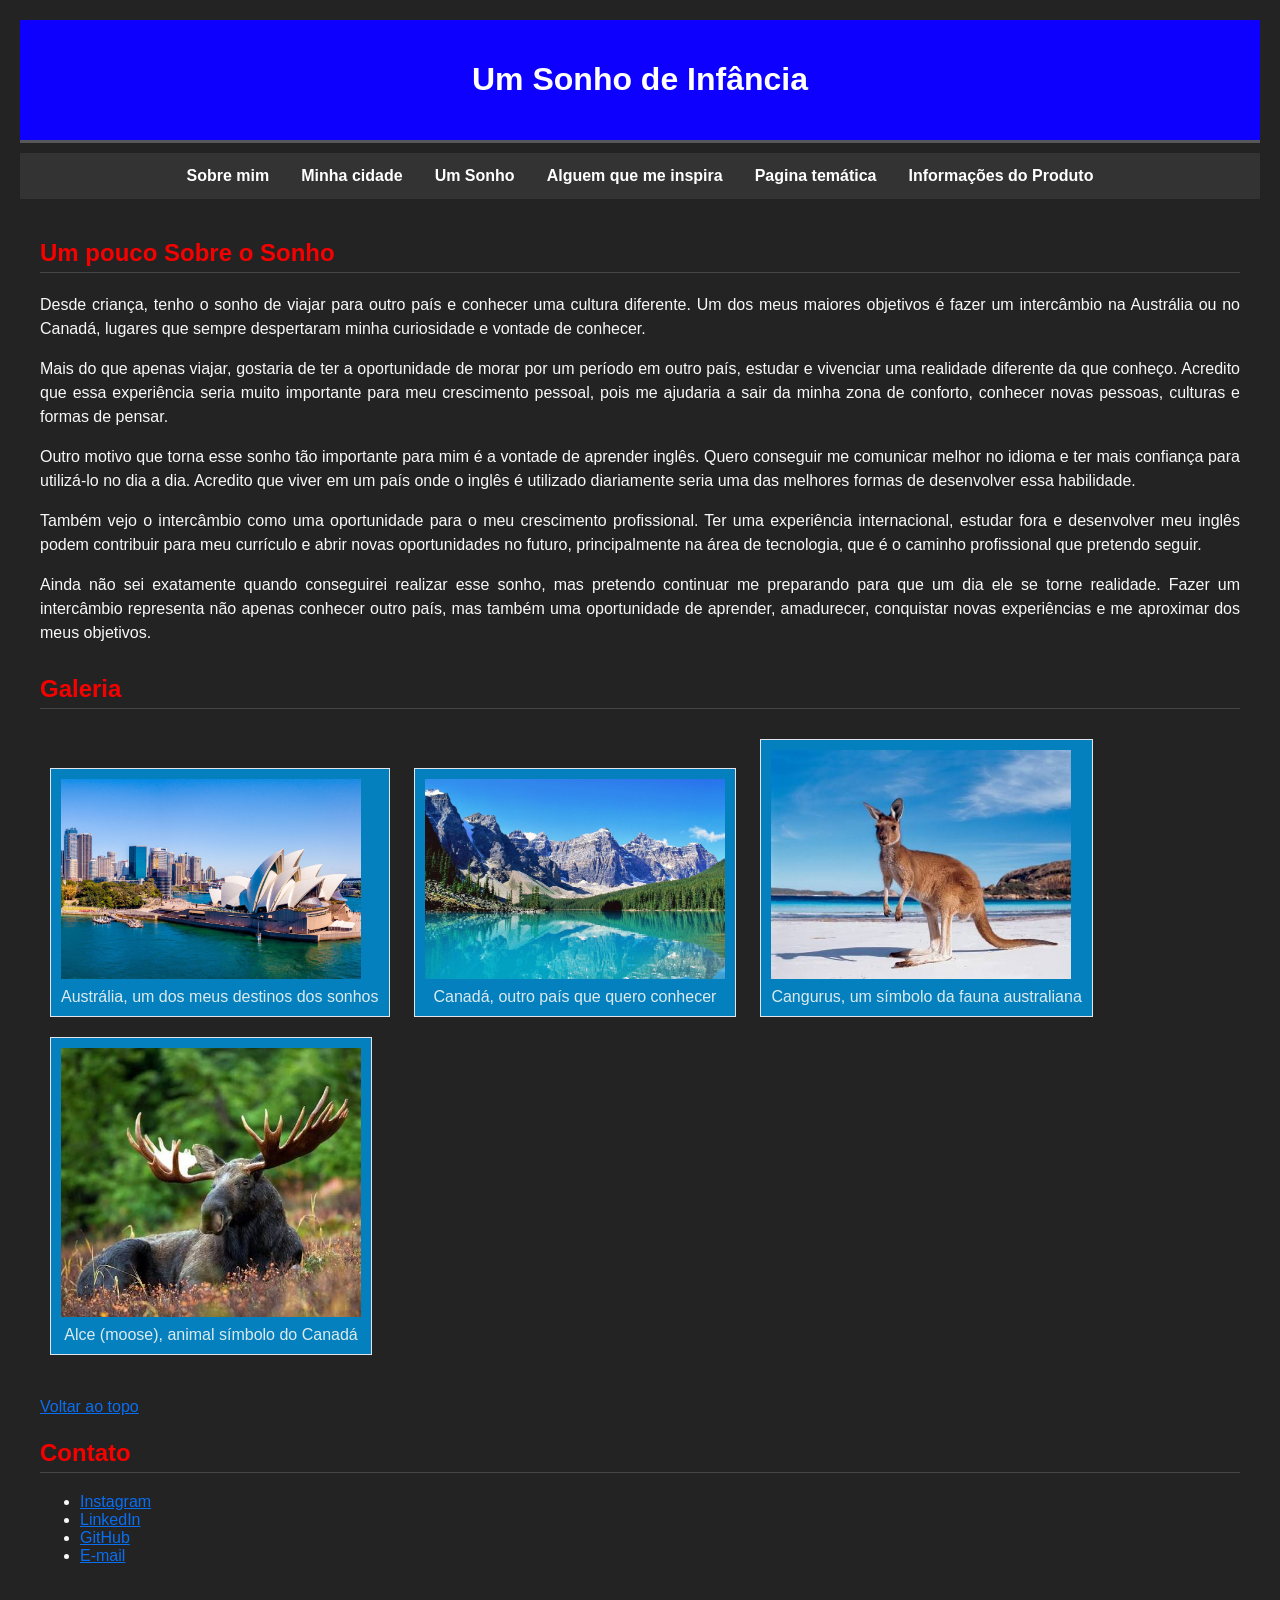
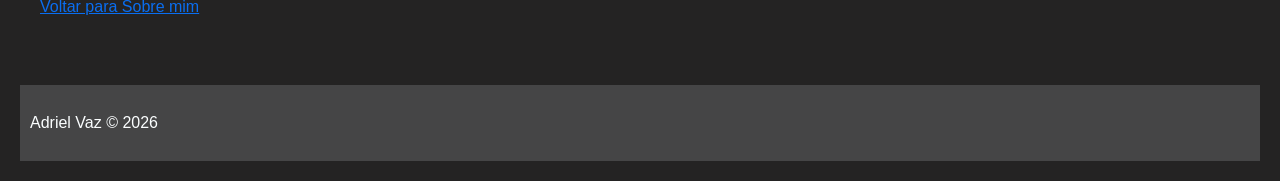
<file: sonho.html>
<!DOCTYPE html>
<html lang="pt-br">
<head>
    <meta charset="UTF-8">
    <meta name="viewport" content="width=device-width, initial-scale=1.0">
    <title>Meu Sonho</title>
    <link rel="stylesheet" href="menu.css">
    <link rel="stylesheet" href="sonho.css">
</head>
<body>
    <header id="topo">
        <h1>Um Sonho de Infância</h1>
    </header>

    <nav>
        <ul>
            <li><a href="index.html">Sobre mim</a></li>
            <li><a href="cidade.html">Minha cidade</a></li>
            <li><a href="sonho.html">Um Sonho</a></li>
            <li><a href="inspiracao.html">Alguem que me inspira</a></li>
            <li><a href="tematica.html">Pagina temática</a></li>
            <li><a href="InfoProduto.html">Informações do Produto</a></li>
        </ul>
    </nav>

    <main>
        <section>
            <h2>Um pouco Sobre o Sonho</h2>

            <p>
                Desde criança, tenho o sonho de viajar para outro país e conhecer uma cultura diferente. Um dos meus maiores objetivos é fazer um intercâmbio na Austrália ou no Canadá, lugares que sempre despertaram minha curiosidade e vontade de conhecer.
            </p>

            <p>
                Mais do que apenas viajar, gostaria de ter a oportunidade de morar por um período em outro país, estudar e vivenciar uma realidade diferente da que conheço. Acredito que essa experiência seria muito importante para meu crescimento pessoal, pois me ajudaria a sair da minha zona de conforto, conhecer novas pessoas, culturas e formas de pensar.
            </p>

            <p>
                Outro motivo que torna esse sonho tão importante para mim é a vontade de aprender inglês. Quero conseguir me comunicar melhor no idioma e ter mais confiança para utilizá-lo no dia a dia. Acredito que viver em um país onde o inglês é utilizado diariamente seria uma das melhores formas de desenvolver essa habilidade.
            </p>

            <p>
                Também vejo o intercâmbio como uma oportunidade para o meu crescimento profissional. Ter uma experiência internacional, estudar fora e desenvolver meu inglês podem contribuir para meu currículo e abrir novas oportunidades no futuro, principalmente na área de tecnologia, que é o caminho profissional que pretendo seguir.
            </p>

            <p>
                Ainda não sei exatamente quando conseguirei realizar esse sonho, mas pretendo continuar me preparando para que um dia ele se torne realidade. Fazer um intercâmbio representa não apenas conhecer outro país, mas também uma oportunidade de aprender, amadurecer, conquistar novas experiências e me aproximar dos meus objetivos.
            </p>
        </section>

        <section>
            <h2>Galeria</h2>

            <figure>
                <img src="imagens/australiasydney.jpg" alt="Paisagem da Austrália">
                <figcaption>Austrália, um dos meus destinos dos sonhos</figcaption>
            </figure>

            <figure>
                <img src="imagens/canada.jpg" alt="Paisagem do Canadá">
                <figcaption>Canadá, outro país que quero conhecer</figcaption>
            </figure>

            <figure>
                <img src="imagens/cangurus.jpg" alt="Cangurus da Austrália">
                <figcaption>Cangurus, um símbolo da fauna australiana</figcaption>
            </figure>

            <figure>
                <img src="imagens/mouse.jpg" alt="Moose do Canadá">
                <figcaption>Alce (moose), animal símbolo do Canadá</figcaption>
            </figure>
        </section>

        <p><a href="#topo">Voltar ao topo</a></p>

        <section>
            <h2>Contato</h2>
            <ul>
                <li><a href="https://www.instagram.com/adriel_hov?igsh=NXRnOWlmOW40YjUy&utm_source=qr" target="_blank">Instagram</a></li>
                <li><a href="https://www.linkedin.com/in/adriel-vaz-3b965126b?utm_source=share_via&utm_content=profile&utm_medium=member_ios" target="_blank">LinkedIn</a></li>
                <li><a href="https://github.com/adriel-vaz" target="_blank">GitHub</a></li>
                <li><a href="mailto:adriel.v@aluno.ifsp.edu.br">E-mail</a></li>
            </ul>
        </section>

        <p><a href="index.html">Voltar para Sobre mim</a></p>
    </main>

    <footer>
        <p>Adriel Vaz &copy; 2026</p>
    </footer>
</body>
</html>
</file>
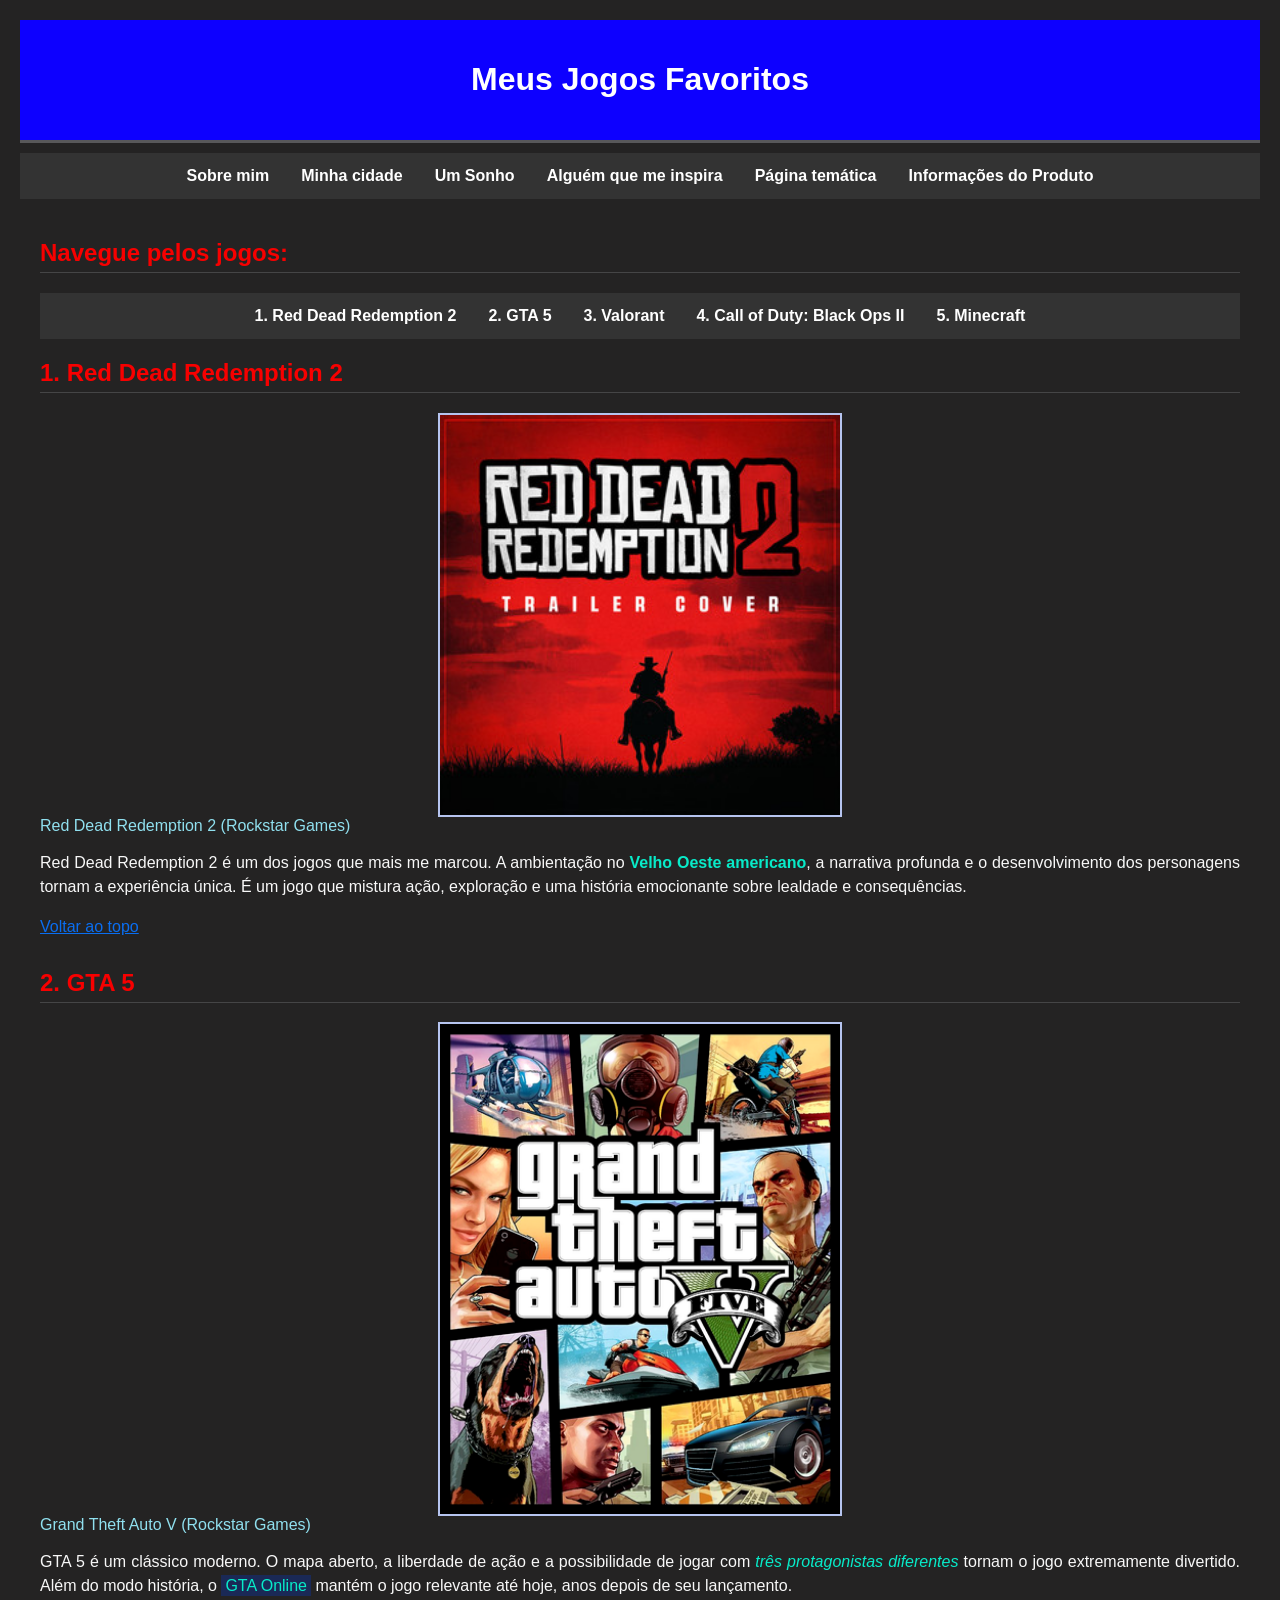
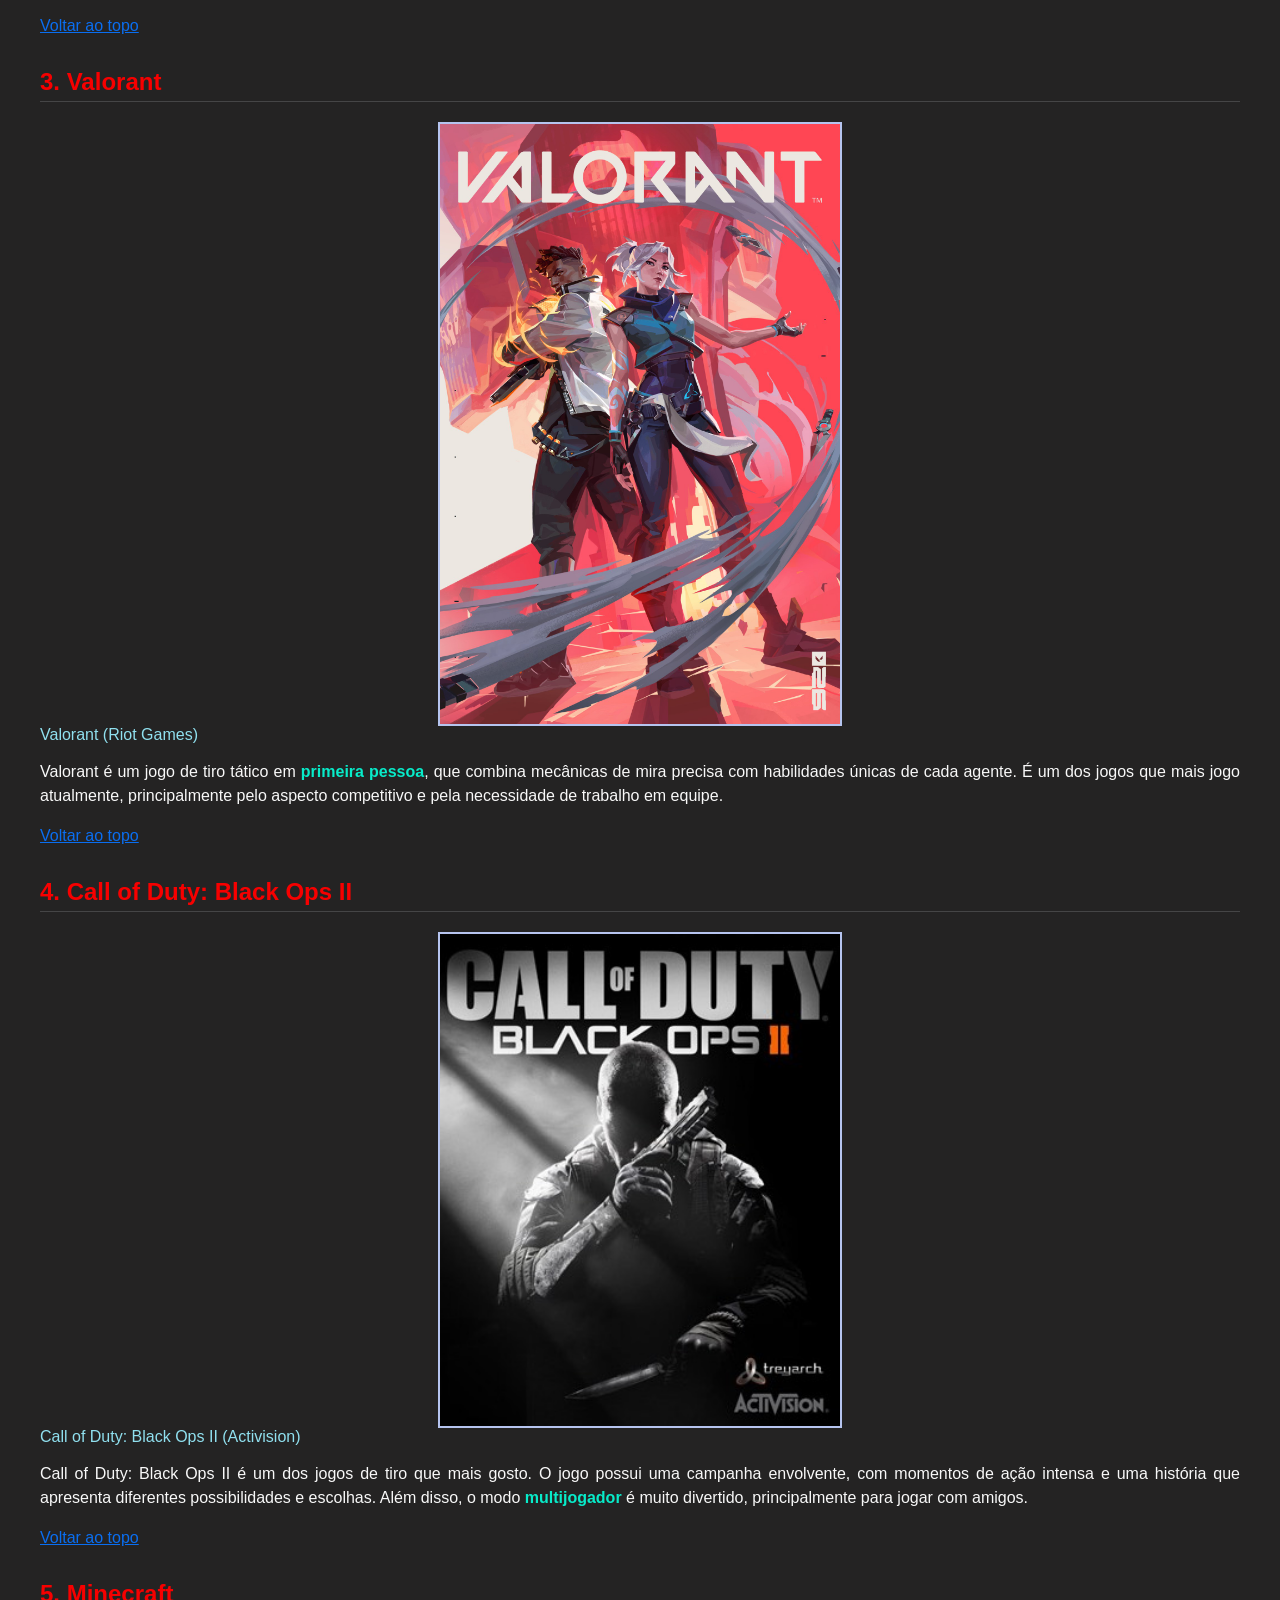
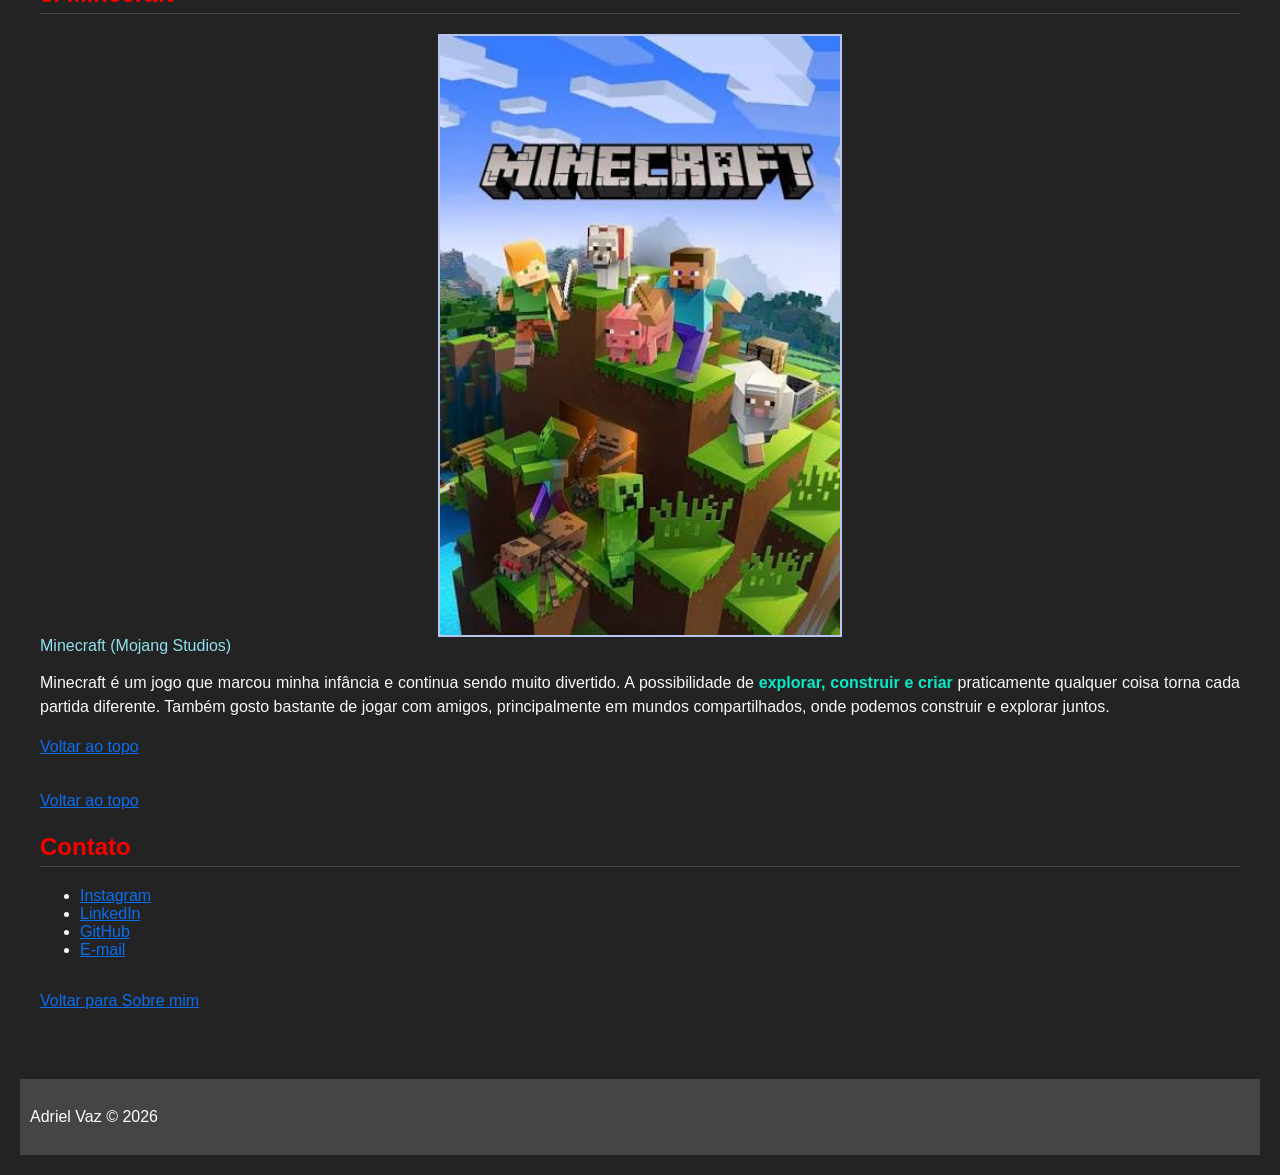
<file: tematica.html>
<!DOCTYPE html>
<html lang="pt-br">
<head>
    <meta charset="UTF-8">
    <meta name="viewport" content="width=device-width, initial-scale=1.0">
    <title>Meus Jogos Favoritos - Página Temática</title>
    <link rel="stylesheet" href="menu.css">
    <link rel="stylesheet" href="tematica.css">
</head>
<body>
    <header id="topo">
        <h1>Meus Jogos Favoritos</h1>
    </header>

    <nav>
        <ul>
            <li><a href="index.html">Sobre mim</a></li>
            <li><a href="cidade.html">Minha cidade</a></li>
            <li><a href="sonho.html">Um Sonho</a></li>
            <li><a href="inspiracao.html">Alguém que me inspira</a></li>
            <li><a href="tematica.html">Página temática</a></li>
            <li><a href="InfoProduto.html">Informações do Produto</a></li>
        </ul>
    </nav>

    <main>
        <nav>
            <h2>Navegue pelos jogos:</h2>
            <ul>
                <li><a href="#jogo1">1. Red Dead Redemption 2</a></li>
                <li><a href="#jogo2">2. GTA 5</a></li>
                <li><a href="#jogo3">3. Valorant</a></li>
                <li><a href="#jogo4">4. Call of Duty: Black Ops II</a></li>
                <li><a href="#jogo5">5. Minecraft</a></li>
            </ul>
        </nav>

        <section id="jogo1">
            <h2>1. Red Dead Redemption 2</h2>
            <figure>
                <img src="imagens/red-dead.jpg" alt="Capa do jogo Red Dead Redemption 2" class="img-destaque">
                <figcaption>Red Dead Redemption 2 (Rockstar Games)</figcaption>
            </figure>
            <p>
                Red Dead Redemption 2 é um dos jogos que mais me marcou. A ambientação no <strong>Velho Oeste americano</strong>, a narrativa profunda e o desenvolvimento dos personagens tornam a experiência única. É um jogo que mistura ação, exploração e uma história emocionante sobre lealdade e consequências.
            </p>
            <p><a href="#topo">Voltar ao topo</a></p>
        </section>

        <section id="jogo2">
            <h2>2. GTA 5</h2>
            <figure>
                <img src="imagens/gta5.png" alt="Capa do jogo GTA 5" class="img-destaque">
                <figcaption>Grand Theft Auto V (Rockstar Games)</figcaption>
            </figure>
            <p>
                GTA 5 é um clássico moderno. O mapa aberto, a liberdade de ação e a possibilidade de jogar com <em>três protagonistas diferentes</em> tornam o jogo extremamente divertido. Além do modo história, o <mark>GTA Online</mark> mantém o jogo relevante até hoje, anos depois de seu lançamento.
            </p>
            <p><a href="#topo">Voltar ao topo</a></p>
        </section>

        <section id="jogo3">
            <h2>3. Valorant</h2>
            <figure>
                <img src="imagens/valorant.jpg" alt="Capa do jogo Valorant" class="img-destaque">
                <figcaption>Valorant (Riot Games)</figcaption>
            </figure>
            <p>
                Valorant é um jogo de tiro tático em <strong>primeira pessoa</strong>, que combina mecânicas de mira precisa com habilidades únicas de cada agente. É um dos jogos que mais jogo atualmente, principalmente pelo aspecto competitivo e pela necessidade de trabalho em equipe.
            </p>
            <p><a href="#topo">Voltar ao topo</a></p>
        </section>

        <section id="jogo4">
            <h2>4. Call of Duty: Black Ops II</h2>
            <figure>
                <img src="imagens/black_ops_2_cover.jpg" alt="Capa do jogo Call of Duty: Black Ops II" class="img-destaque">
                <figcaption>Call of Duty: Black Ops II (Activision)</figcaption>
            </figure>
            <p>
                Call of Duty: Black Ops II é um dos jogos de tiro que mais gosto. O jogo possui uma campanha envolvente, com momentos de ação intensa e uma história que apresenta diferentes possibilidades e escolhas. Além disso, o modo <strong>multijogador</strong> é muito divertido, principalmente para jogar com amigos.
            </p>
            <p><a href="#topo">Voltar ao topo</a></p>
        </section>

        <section id="jogo5">
            <h2>5. Minecraft</h2>
            <figure>
                <img src="imagens/minecraft.jpg" alt="Capa do jogo Minecraft" class="img-destaque">
                <figcaption>Minecraft (Mojang Studios)</figcaption>
            </figure>
            <p>
                Minecraft é um jogo que marcou minha infância e continua sendo muito divertido. A possibilidade de <strong>explorar, construir e criar</strong> praticamente qualquer coisa torna cada partida diferente. Também gosto bastante de jogar com amigos, principalmente em mundos compartilhados, onde podemos construir e explorar juntos.
            </p>
            <p><a href="#topo">Voltar ao topo</a></p>
        </section>

        <p><a href="#topo">Voltar ao topo</a></p>

        <section>
            <h2>Contato</h2>
            <ul>
                <li><a href="https://www.instagram.com/adriel_hov?igsh=NXRnOWlmOW40YjUy&utm_source=qr" target="_blank">Instagram</a></li>
                <li><a href="https://www.linkedin.com/in/adriel-vaz-3b965126b?utm_source=share_via&utm_content=profile&utm_medium=member_ios" target="_blank">LinkedIn</a></li>
                <li><a href="https://github.com/adriel-vaz" target="_blank">GitHub</a></li>
                <li><a href="mailto:adriel.v@aluno.ifsp.edu.br">E-mail</a></li>
            </ul>
        </section>

        <p><a href="index.html">Voltar para Sobre mim</a></p>
    </main>

    <footer>
        <p>Adriel Vaz &copy; 2026</p>
    </footer>
</body>
</html>
</file>
<file: menu.css>
body {
    background-color: #242323;
    color: #f8f8f8;
    font-family: Arial, sans-serif;
    margin: 0;
    padding: 20px;
}

#topo {
    margin-bottom: 10px;
}

header {
    background-color: #0d00ff;
    padding: 20px;
    text-align: center;
    border-bottom: 3px solid #58585a;
}

h1 {
    color: #ffffff;
}

h2 {
    color: #f70000;
    border-bottom: 1px solid #454546;
    padding-bottom: 5px;
}

nav ul {
    list-style: none;
    padding: 0;
    margin: 0;
    display: flex;
    flex-direction: column;
    background-color: #333333;
}

nav ul li {
    margin: 0;
}

nav ul li a {
    display: block;
    color: #ffffff;
    padding: 14px 16px;
    text-decoration: none;
    text-align: center;
    font-weight: bold;
}

nav ul li a:hover {
    background-color: #08ebc9;
    color: #454546;
}

footer {
    background-color: #454546;
    text-align: center;
    padding: 10px;
    margin-top: 30px;
    color: #fbfeff;
}

@media screen and (min-width: 600px) {
    nav ul {
        flex-direction: row;
        justify-content: center;
    }
}
</file>
<file: index.css>
main {
    max-width: 900px;
    margin: 0 auto;
    padding: 20px;
}

section {
    margin-bottom: 30px;
}

p {
    text-align: justify;
    line-height: 1.5;
}

.foto-perfil {
    width: 280px;
    max-width: 100%;
    height: auto;
    display: block;
    margin: 0 auto 25px auto; 
    border: 3px solid #6f6e86;
    border-radius: 8px;
}

a {
    color: #466791;
}

a:hover {
    color: #08ebc9;
}
</file>
<file: cidade.css>
body {
    font-family: Arial, sans-serif;
    margin: 0;
    padding: 0;
}

main {
    padding: 20px;
    max-width: 1200px;
    margin: 0 auto;
}

.texto-justificado {
    text-align: justify;
}

img {
    max-width: 100%;
    height: auto;
}

.img-destaque {
    width: 400px;
    max-width: 100%;
    height: auto;
    margin: 0 auto;
    display: block;
}

.titulo-lago {
    margin-bottom: 30px;
}

.galeria-lago {
    display: flex;
    flex-direction: column;
    gap: 30px;
    align-items: center;
}

.card-ponto {
    margin: 0;
    text-align: center;
    width: 100%;
    max-width: 600px;
}

.card-ponto img {
    margin-bottom: 10px;
}

.card-ponto figcaption {
    text-align: center;
}

.mapa-container {
    text-align: center;
}

iframe {
    width: 100%;
    max-width: 600px;
    height: 450px;
    border: 0;
}

.grid-colunas {
    display: flex;
    flex-direction: column;
    gap: 20px;
    margin-bottom: 30px;
}

.coluna {
    flex: 1;
}

@media screen and (min-width: 768px) {
    .grid-colunas {
        flex-direction: row;
        align-items: center;
        gap: 30px;
    }

    .coluna {
        flex: 1;
    }

    .coluna img {
        width: 100%;
        max-width: 450px;
        height: auto;
        display: block;
        margin: 0 auto;
        border-radius: 8px;
    }
}
</file>
<file: InfoProduto.css>
body {
    font-family: Arial, sans-serif;
    margin: 0;
    padding: 0;
}

.infoproduto-container {
    padding: 20px;
    max-width: 1200px;
    margin: 0 auto;
}

.hero-section {
    background-color: #1e293b;
    color: #ffffff;
    padding: 30px 20px;
    border-radius: 8px;
    text-align: center;
    margin-bottom: 20px;
}

.hero-section h2 {
    color: #ef4444;
    margin-top: 0;
}

.subtitulo {
    font-size: 1.1rem;
    margin-bottom: 20px;
}

.btn-cta, .btn-comprar {
    display: inline-block;
    background-color: #ef4444;
    color: #ffffff;
    padding: 12px 24px;
    text-decoration: none;
    font-weight: bold;
    border-radius: 6px;
    transition: background-color 0.2s;
}

.btn-cta:hover, .btn-comprar:hover {
    background-color: #dc2626;
}

.aviso-mobile {
    display: block;
    background-color: #334155;
    color: #f8fafc;
    padding: 12px;
    border-radius: 6px;
    border-left: 4px solid #ef4444;
    margin-bottom: 20px;
}

.conteudo-com-sidebar {
    display: flex;
    flex-direction: column;
    gap: 25px;
}

.bloco-conteudo {
    margin-bottom: 25px;
}

.bloco-conteudo h2 {
    color: #ef4444;
}

.lista-modulos {
    line-height: 1.8;
}

.destaque-formato {
    background-color: #1e293b;
    padding: 10px;
    border-radius: 6px;
}

.grid-depoimentos {
    display: flex;
    flex-direction: column;
    gap: 15px;
}

.card-depoimento {
    background-color: #1e293b;
    padding: 15px;
    border-radius: 6px;
    border-left: 3px solid #ef4444;
}

.faq-item {
    background-color: #1e293b;
    padding: 12px;
    border-radius: 6px;
    margin-bottom: 10px;
}

.faq-item summary {
    font-weight: bold;
    cursor: pointer;
}

.sidebar-compra {
    width: 100%;
}

.card-preco {
    background-color: #1e293b;
    border: 2px solid #ef4444;
    padding: 25px;
    border-radius: 10px;
    text-align: center;
}

.preco-valor {
    font-size: 2.2rem;
    font-weight: bold;
    color: #ef4444;
    margin: 15px 0;
}

.beneficios-compra {
    margin-bottom: 20px;
}

.btn-comprar {
    width: 80%;
    text-align: center;
}

.garantia {
    font-size: 0.85rem;
    color: #94a3b8;
    margin-top: 15px;
}

.link-voltar {
    margin-top: 30px;
}

@media screen and (min-width: 768px) {
    .aviso-mobile {
        display: none;
    }

    .grid-depoimentos {
        flex-direction: row;
    }

    .card-depoimento {
        flex: 1;
    }
}

@media screen and (min-width: 1024px) {
    .conteudo-com-sidebar {
        flex-direction: row;
        align-items: flex-start;
    }

    .coluna-principal {
        flex: 2;
    }

    .sidebar-compra {
        flex: 1;
        position: sticky;
        top: 20px;
    }
}
</file>
<file: inspiracao.css>
main {
    padding: 20px;
    max-width: 1000px;
    margin: 0 auto;
}

section {
    margin-bottom: 30px;
}

p {
    text-align: justify;
    line-height: 1.5;
}

.secao-destaque-pai {
    text-align: center;
    margin-bottom: 40px;
}

.foto-pai-centralizada {
    width: 100%;
    max-width: 380px;
    height: auto;
    display: block;
    margin: 20px auto;
    border: 2px solid #1c2541;
    border-radius: 8px;
}

.texto-introducao-pai {
    text-align: justify;
    line-height: 1.6;
    margin-top: 15px;
}

strong {
    color: #08ebc9;
}

mark {
    background-color: #0c9159;
    color: #08ebc9;
    padding: 2px 4px;
}

blockquote {
    background-color: #045685;
    border-left: 4px solid #93aa00;
    margin: 15px 0;
    padding: 10px;
}

a {
    color: #0a6ef1;
}

a:hover {
    color: #08ebc9;
}

.grid-colunas {
    display: flex;
    flex-direction: column;
    gap: 20px;
}

@media screen and (min-width: 768px) {
    .grid-colunas {
        flex-direction: row;
        align-items: flex-start; 
        gap: 30px; 
    }

    .coluna {
        flex: 1;
    }
}
</file>
<file: sonho.css>
main {
    padding: 20px;
}

section {
    margin-bottom: 30px;
}

p {
    text-align: justify;
    line-height: 1.5;
}

figure {
    display: inline-block;
    margin: 10px;
    border: 1px solid #e3e5ec;
    padding: 10px;
    background-color: #0480be;
}

figure img {
    width: 300px;
    object-fit: cover;
}

figcaption {
    color: #dceaed;
    text-align: center;
    margin-top: 5px;
}

a {
    color:#0a6ef1;
}

a:hover {
    color: #08ebc9;
}
</file>
<file: tematica.css>
main {
    padding: 20px;
}

section {
    margin-bottom: 30px;
}

p {
    text-align: justify;
    line-height: 1.5;
}

figure {
    margin: 15px 0;
}
.img-destaque {
    width: 400px;
    max-width: 100%;
    height: auto;
    margin: 0 auto;
    display: block;
}
figure img {
    width: 400px;
    border: 2px solid #b6c4ef;
}

figcaption {
    color: #90e0ef;
}

strong {
    color: #08ebc9;
}

em {
    color: #08ebc9;
}

mark {
    background-color: #1a2956;
    color: #08ebc9;
    padding: 2px 4px;
}

a {
    color:#0a6ef1;
}

a:hover {
    color:#08ebc9;
}
</file>
